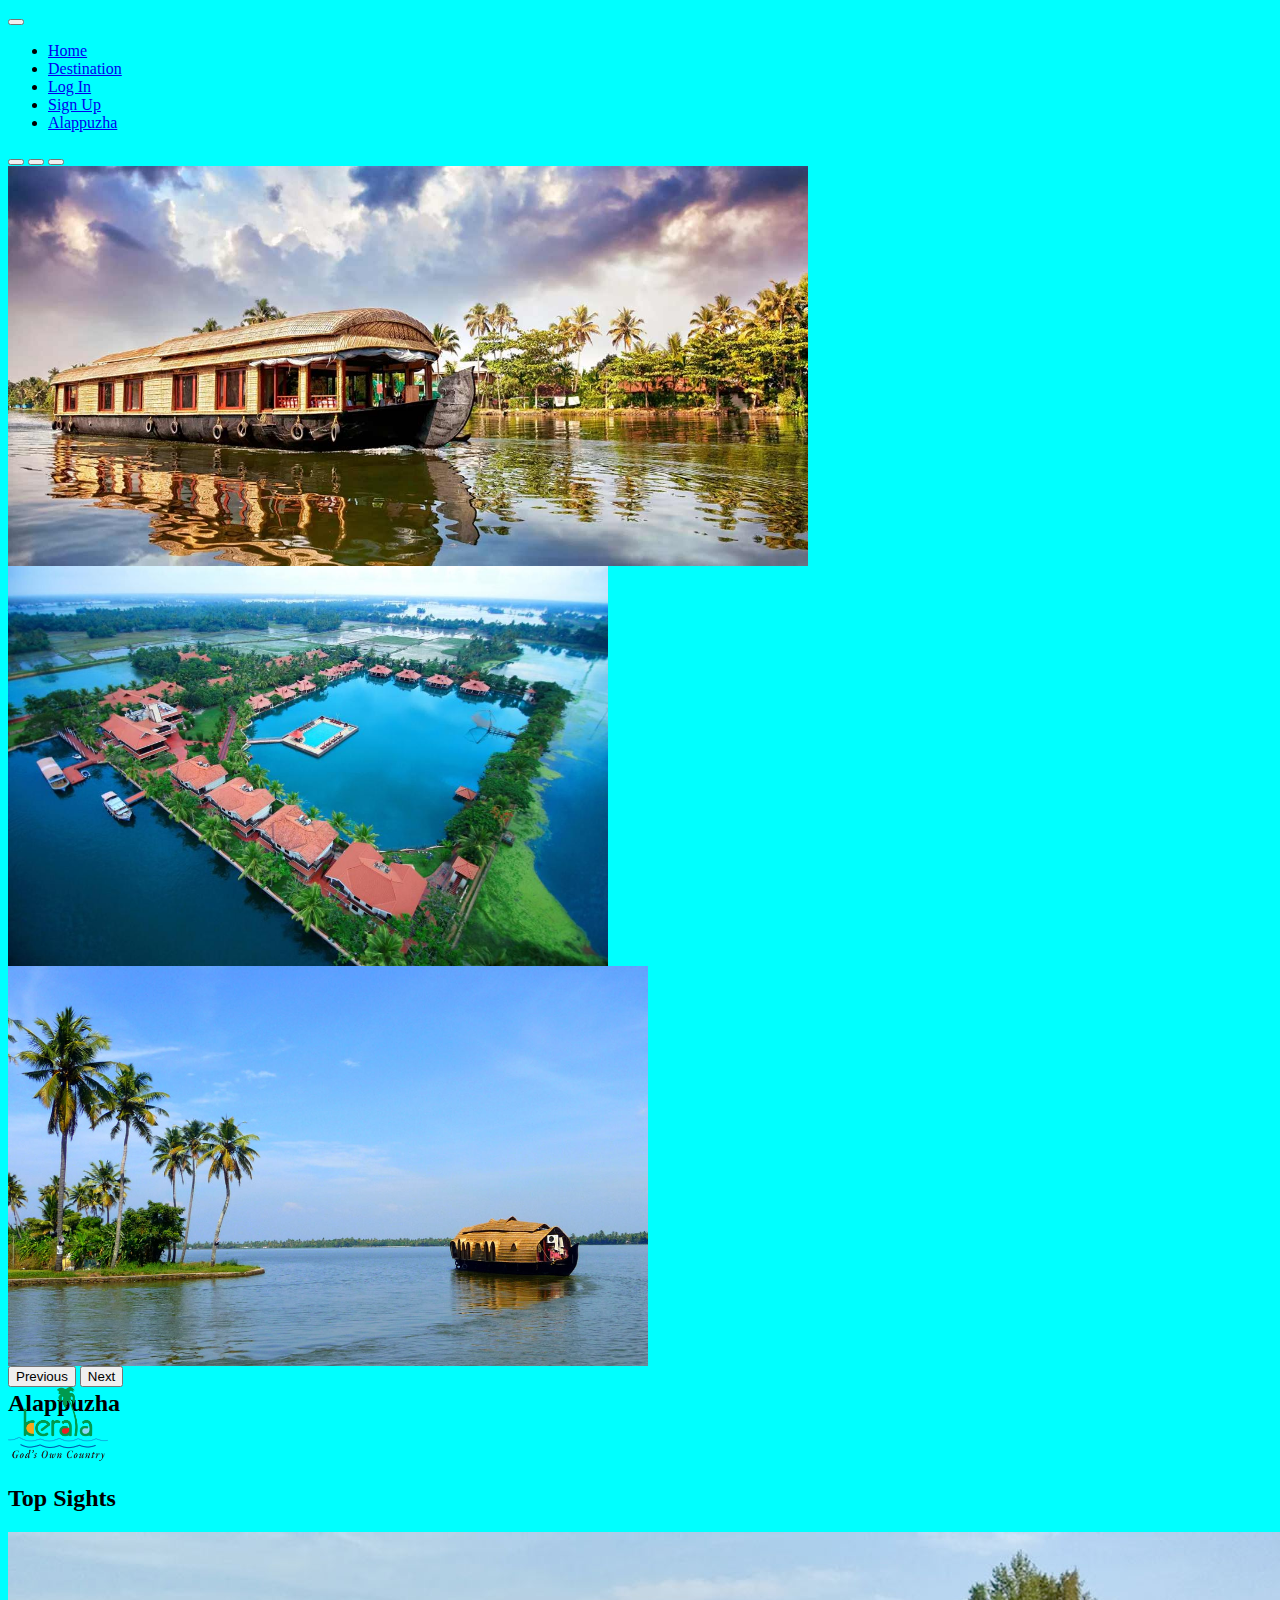
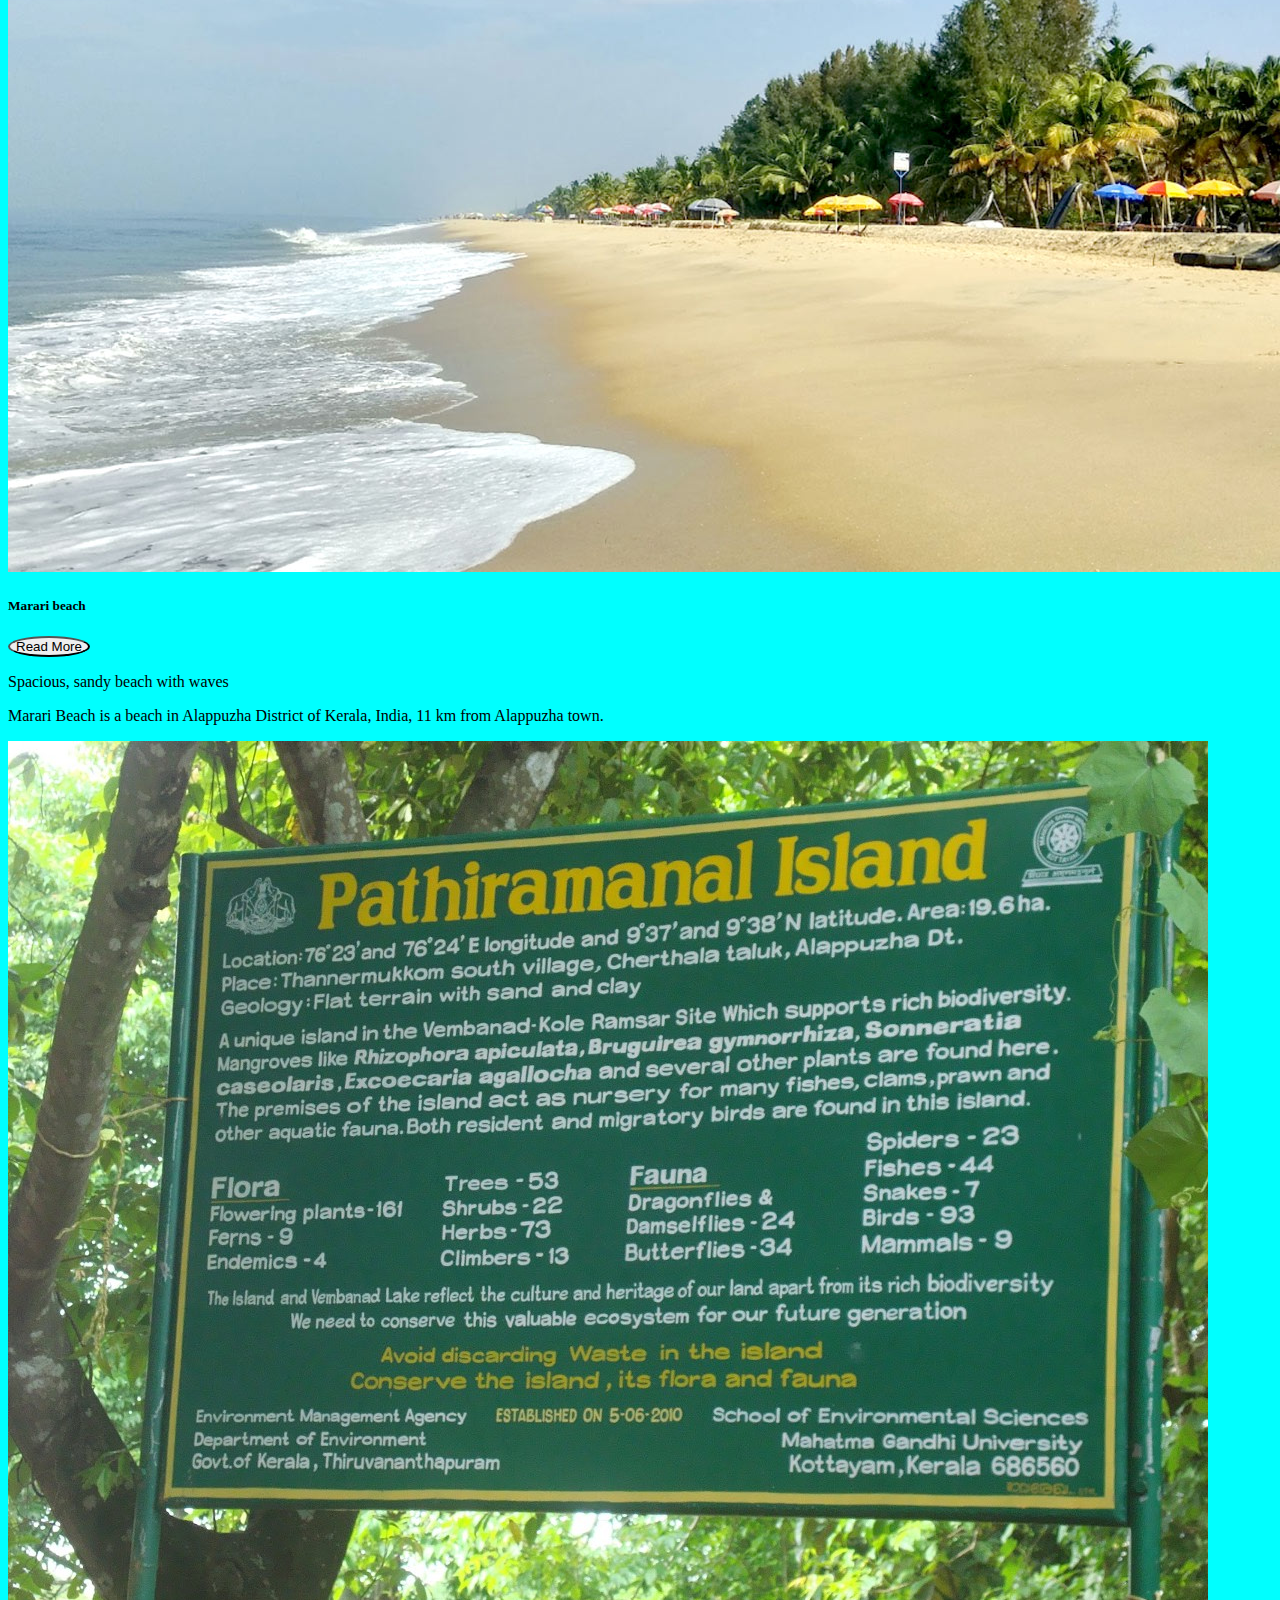
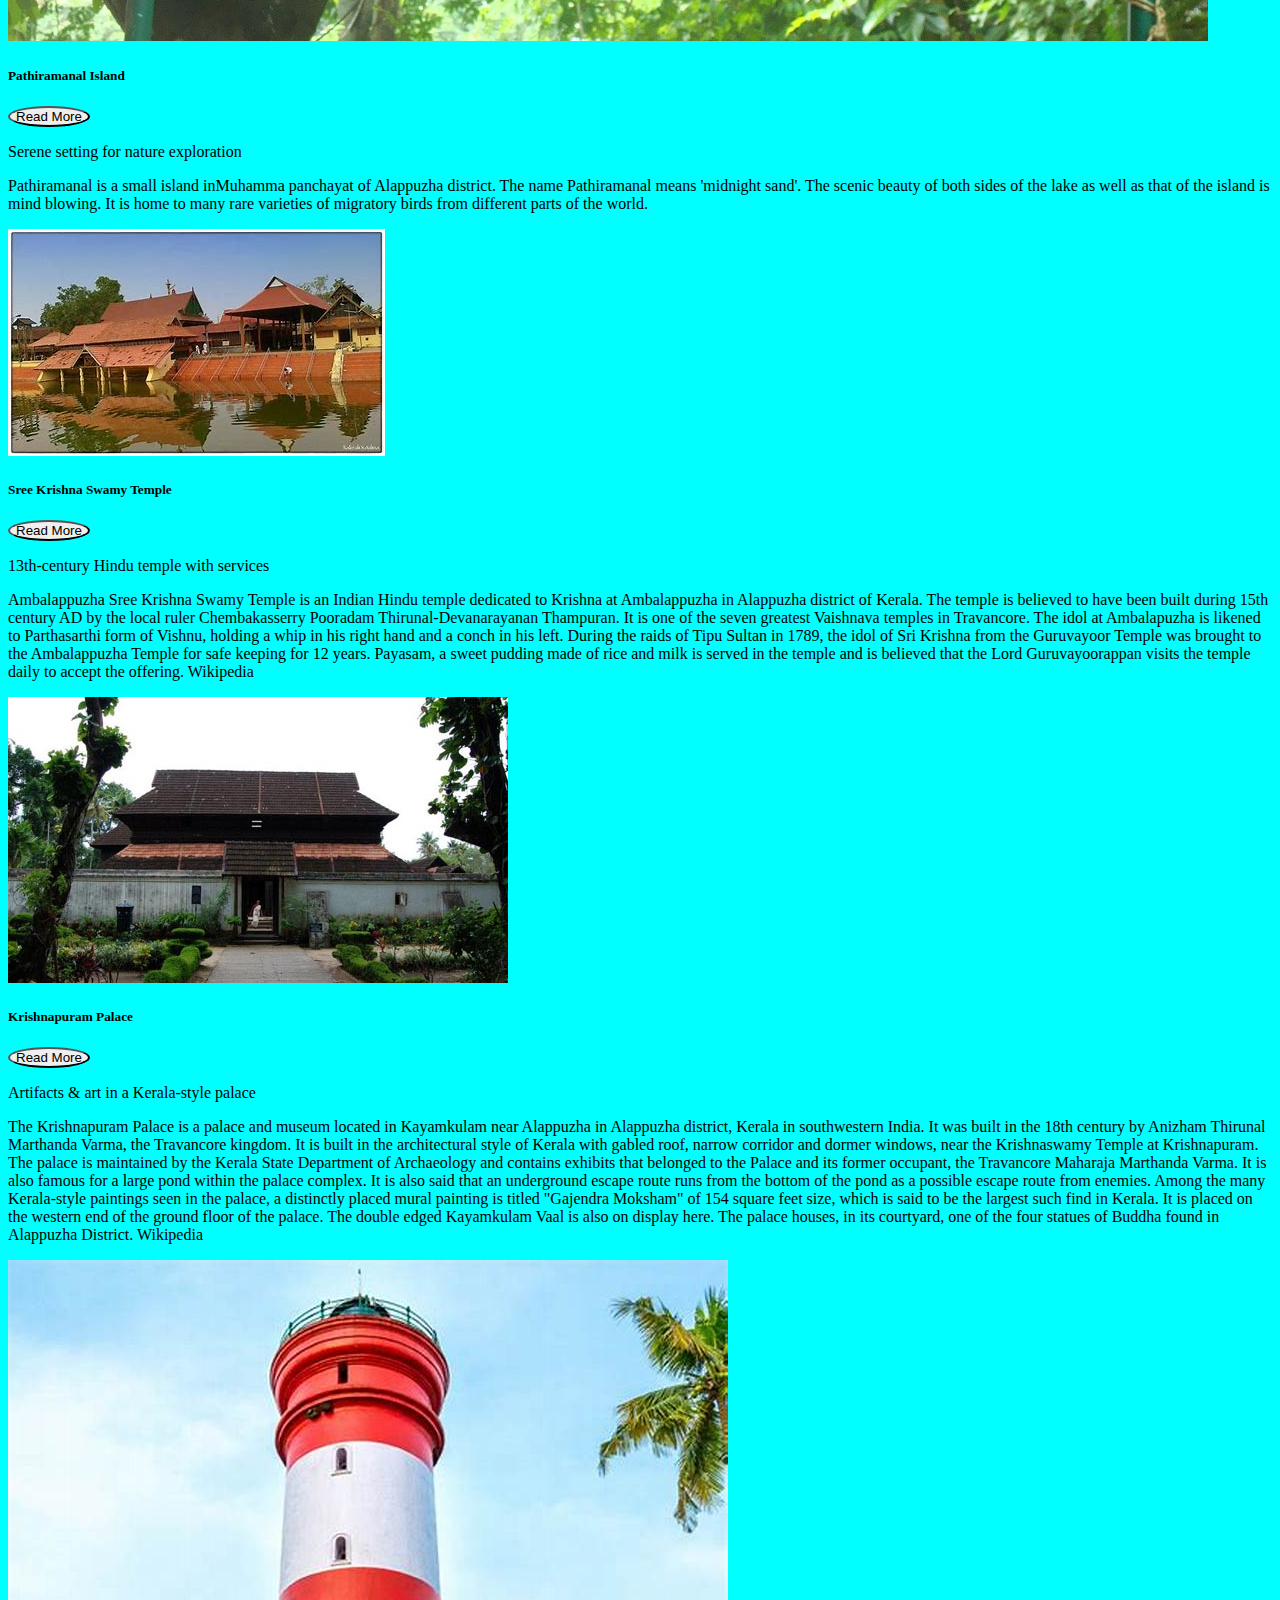
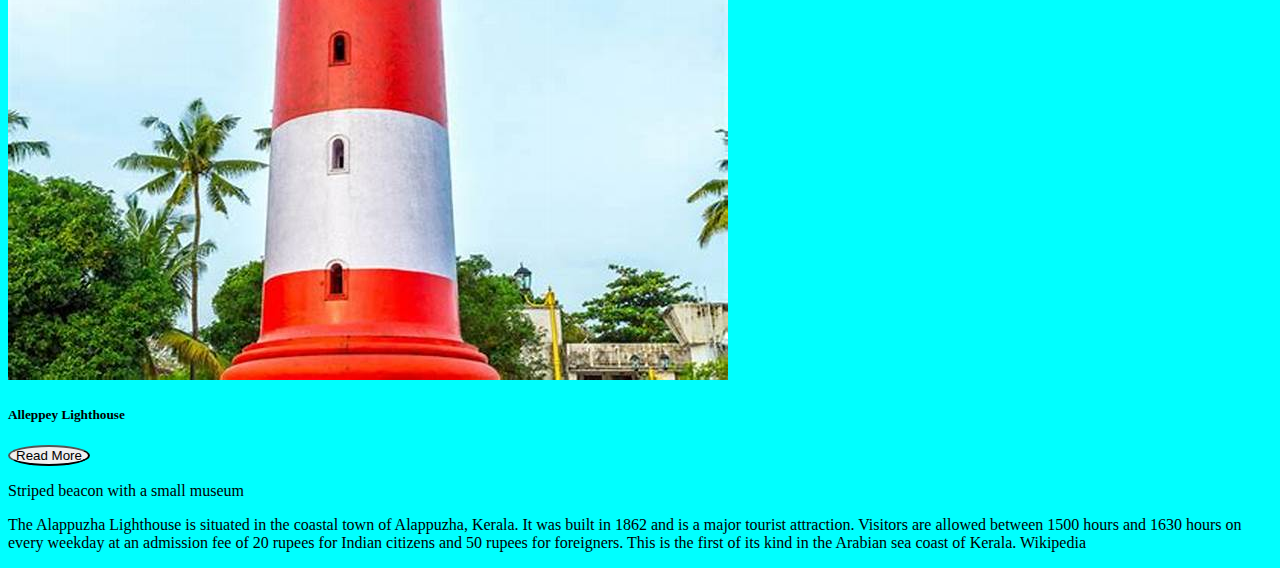
<file: alappuzha.html>
<!DOCTYPE html>
<html lang="en">
  <head>
    <meta charset="UTF-8" />
    <meta http-equiv="X-UA-Compatible" content="IE=edge" />
    <meta name="viewport" content="width=device-width, initial-scale=1.0" />
    <title>Alappuzha</title>
    <!-- CSS only -->
    <link
      href="https://cdn.jsdelivr.net/npm/bootstrap@5.0.0-beta2/dist/css/bootstrap.min.css"
      rel="stylesheet"
      integrity="sha384-BmbxuPwQa2lc/FVzBcNJ7UAyJxM6wuqIj61tLrc4wSX0szH/Ev+nYRRuWlolflfl"
      crossorigin="anonymous"
    />

    <!-- JavaScript Bundle with Popper -->
    <script
      src="https://cdn.jsdelivr.net/npm/bootstrap@5.0.0-beta2/dist/js/bootstrap.bundle.min.js"
      integrity="sha384-b5kHyXgcpbZJO/tY9Ul7kGkf1S0CWuKcCD38l8YkeH8z8QjE0GmW1gYU5S9FOnJ0"
      crossorigin="anonymous"
    ></script>
    <link rel="stylesheet" href="district.css" />
  </head>
  <body>
    <header>
      <!-- START OF NAVIGATION BAR  -->

      <nav class="navbar navbar-expand-md navbar-dark bd-navbar bg-success">
        <div class="container-fluid position-relative">
          <button
            class="navbar-toggler"
            type="button"
            data-bs-toggle="collapse"
            data-bs-target="#bdNavbar"
            aria-controls="bdNavbar"
            aria-expanded="false"
            aria-label="Toggle navigation"
          >
            <span class="navbar-toggler-icon"></span>
          </button>

          <div class="navbar-collapse collapse" id="bdNavbar">
            <ul
              class="navbar-nav flex-row flex-wrap bd-navbar-nav pt-2 py-md-0"
            >
              <li class="nav-item col-6 col-md-auto">
                <a class="nav-link p-2" aria-current="page" href="index.html"
                  >Home</a
                >
              </li>
              <li class="nav-item col-6 col-md-auto">
                <a class="nav-link p-2 " href="destination.html"
                  >Destination</a
                >
              </li>
              <li class="nav-item col-6 col-md-auto">
                <a class="nav-link p-2" href="login.html">Log In</a>
              </li>
              <li class="nav-item col-6 col-md-auto">
                <a class="nav-link p-2" href="signup.html">Sign Up</a>
              </li>
              <li class="nav-item col-7 col-md-auto">
                <a class="nav-link p-2 active" href="#">Alappuzha</a>
              </li>
            </ul>
           
      </nav>

      <!-- END OF NAVIGATION BAR  -->

      <!-- START OF CAROUSEL  -->
      <div class="container-fluid g-0">
        <div class="row-fluid">
          <div class="col-12">
            <section class="banner bg-dark position-relative">
              <!-- Carousel  -->
              <div
                id="carouselExampleDark"
                class="carousel carousel-dark slide"
                data-bs-ride="carousel"
              >
                <div class="carousel-indicators">
                  <button
                    type="button"
                    data-bs-target="#carouselExampleDark"
                    data-bs-slide-to="0"
                    class="active"
                    aria-current="true"
                    aria-label="Slide 1"
                  ></button>
                  <button
                    type="button"
                    data-bs-target="#carouselExampleDark"
                    data-bs-slide-to="1"
                    aria-label="Slide 2"
                  ></button>
                  <button
                    type="button"
                    data-bs-target="#carouselExampleDark"
                    data-bs-slide-to="2"
                    aria-label="Slide 3"
                  ></button>
                </div>
                <div class="carousel-inner">
                  <div
                    class="carousel-item mycarousel-zoom active"
                    data-bs-interval="3000"
                  >
                    <!-- change Carousel 1 -->
                    <img
                      src="alappuzha.jpg"
                      class="d-block w-100"
                      alt="..."
                    />
                    <div class="carousel-caption d-md-block text-white">
                      <h2 class="text-end">Alappuzha</h2>
                    </div>
                  </div>
                  <div
                    class="carousel-item mycarousel-zoom"
                    data-bs-interval="3000"
                  >
                    <!-- change Carousel 2 -->
                    <img
                      src="lakepalace.jpg"
                      class="d-block w-100"
                      alt="..."
                    />

                    <div class="carousel-caption d-md-block text-white">
                      <h2 class="text-end">Alappuzha</h2>
                    </div>
                  </div>
                  <div
                    class="carousel-item mycarousel-zoom"
                    data-bs-interval="3000"
                  >
                    <!-- change Carousel 3 -->
                    <img
                      src="aalapuzha1.jpg"
                      class="d-block w-100"
                      alt="..."
                    />

                    <div class="carousel-caption d-md-block text-white">
                      <h2 class="text-end">Alappuzha</h2>
                    </div>
                  </div>
                </div>
                <button
                  class="carousel-control-prev"
                  type="button"
                  data-bs-target="#carouselExampleDark"
                  data-bs-slide="prev"
                >
                  <span
                    class="carousel-control-prev-icon"
                    aria-hidden="true"
                  ></span>
                  <span class="visually-hidden">Previous</span>
                </button>
                <button
                  class="carousel-control-next"
                  type="button"
                  data-bs-target="#carouselExampleDark"
                  data-bs-slide="next"
                >
                  <span
                    class="carousel-control-next-icon"
                    aria-hidden="true"
                  ></span>
                  <span class="visually-hidden">Next</span>
                </button>
              </div>

              <img
                class="position-absolute top-0 start-0 bg-white rounded"
                style="width: 100px"
                src="Kerala_Tourism_Logo-1536x1141.png"
                alt="logo"
              />
            </section>
            <!-- END OF SECTION -->
          </div>
          <!-- END OF COLOUMN  -->
        </div>
        <!-- END OF ROW -->
      </div>
      <!-- END OF CONTAINER  -->
    </header>
    <!-- END OF HEADER -->

    <!-- START OF MAIN -->
    <main class="mainClass">
      <div class="container mt-3">
        <div class="row bg-warning text-center">
          <div class="col">
            <h2>Top Sights</h2>
          </div>
        </div>
        <!-- END OF FIRST ROW  -->

        <div class="row row-cols-1 row-cols-md-3 g-4">
          <!-- START OF COLUMN 1 -->

          <div class="card-columns">
            <!-- START OF CARD -->
            <div class="card mb-3 mt-3">
              <!-- CHANGE IMAGE SRC-->
              <img
                src="marari.jpg"
                class="card-img-top"
                alt="Marari beach"
              />
              <div class="card-body rounded">
                <!-- CHANGE CARD TEXT -->
                <h5 class="card-title">Marari beach</h5>
                <div class="d-flex mb-2">
                  
                  <button
                    type="button"
                    class="btn btn-primary btn-circle"
                    data-bs-toggle="collapse"
                    data-bs-target="#collapseExample11"
                    aria-expanded="true"
                    aria-controls="collapseExample11"
                  >
                    Read More
                  </button>
                </div>
                <p class="card-text">Spacious, sandy beach with waves</p>
                <div class="collapse" id="collapseExample11">
                  <p class="card-text">
                    Marari Beach is a beach in Alappuzha District of Kerala,
                    India, 11 km from Alappuzha town.
                  </p>
                </div>
              </div>
            </div>
            <!-- END OF CARD -->

            

            <!-- START OF CARD -->
            <div class="card mb-3 mt-3">
              <!-- CHANGE IMAGE SRC-->
              <img
                src="pathiramanal.jpeg"
                class="card-img-top"
                alt="Pathiramanal Island"
              />
              <div class="card-body rounded">
                <!-- CHANGE CARD TEXT -->
                <h5 class="card-title">Pathiramanal Island</h5>
                <div class="d-flex mb-2">
                
                  <button
                    type="button"
                    class="btn btn-primary btn-circle"
                    data-bs-toggle="collapse"
                    data-bs-target="#collapseExample13"
                    aria-expanded="true"
                    aria-controls="collapseExample13"
                  >
                    Read More
                  </button>
                </div>
                <p class="card-text">Serene setting for nature exploration</p>
                <!-- CHANGE COLLAPSEEXAMPLE VALUE -->
                <div class="collapse" id="collapseExample13">
                  <!-- CHANGE CARD TEXT -->
                  <p class="card-text">
                    Pathiramanal is a small island inMuhamma panchayat of
                    Alappuzha district. The name Pathiramanal means 'midnight
                    sand'. The scenic beauty of both sides of the lake as well
                    as that of the island is mind blowing. It is home to many
                    rare varieties of migratory birds from different parts of
                    the world. 
                  </p>
                </div>
              </div>
            </div>

            <!-- END OF CARD -->
          </div>
          <!-- END OF COLUMN 1 -->

          <!-- START OF COLUMN 2 -->

          <div class="card-columns">
            <!-- START OF CARD -->
            <div class="card mb-3 mt-3">
              <!-- CHANGE IMAGE SRC-->
              <img
                src="ambalapuzha.jpg"
                class="card-img-top"
                alt="Sree Krishna Swamy Temple"
              />
              <div class="card-body rounded">
                <!-- CHANGE CARD TEXT -->
                <h5 class="card-title">Sree Krishna Swamy Temple</h5>
                <div class="d-flex mb-2">
                  <button
                    type="button"
                    class="btn btn-primary btn-circle"
                    data-bs-toggle="collapse"
                    data-bs-target="#collapseExample21"
                    aria-expanded="true"
                    aria-controls="collapseExample21"
                  >
                   Read More
                  </button>
                </div>
                <!-- CHANGE CARD TEXT -->
                <p class="card-text">13th-century Hindu temple with services</p>
                <!-- CHANGE COLLAPSEEXAMPLE VALUE -->
                <div class="collapse" id="collapseExample21">
                  <!-- CHANGE CARD TEXT -->
                  <p class="card-text">
                    Ambalappuzha Sree Krishna Swamy Temple is an Indian Hindu
                    temple dedicated to Krishna at Ambalappuzha in Alappuzha
                    district of Kerala. The temple is believed to have been
                    built during 15th century AD by the local ruler
                    Chembakasserry Pooradam Thirunal-Devanarayanan Thampuran. It
                    is one of the seven greatest Vaishnava temples in
                    Travancore. The idol at Ambalapuzha is likened to
                    Parthasarthi form of Vishnu, holding a whip in his right
                    hand and a conch in his left. During the raids of Tipu
                    Sultan in 1789, the idol of Sri Krishna from the Guruvayoor
                    Temple was brought to the Ambalappuzha Temple for safe
                    keeping for 12 years. Payasam, a sweet pudding made of rice
                    and milk is served in the temple and is believed that the
                    Lord Guruvayoorappan visits the temple daily to accept the
                    offering. Wikipedia
                  </p>
                </div>
              </div>
            </div>
            <!-- END OF CARD -->

            <!-- START OF CARD -->
            <div class="card mb-3 mt-3">
              <!-- CHANGE IMAGE SRC-->
              <img
                src="krishnapuram-palace.jpg"
                class="card-img-top"
                alt="Krishnapuram Palace"
              />
              <div class="card-body rounded">
                <!-- CHANGE CARD TEXT -->
                <h5 class="card-title">Krishnapuram Palace</h5>
                <div class="d-flex mb-2">
                  
                  <button
                    type="button"
                    class="btn btn-primary btn-circle"
                    data-bs-toggle="collapse"
                    data-bs-target="#collapseExample22"
                    aria-expanded="true"
                    aria-controls="collapseExample22"
                  >
                    Read More
                  </button>
                </div>
                <!-- CHANGE CARD TEXT -->
                <p class="card-text">
                  Artifacts & art in a Kerala-style palace
                </p>
                <!-- CHANGE COLLAPSEEXAMPLE VALUE -->
                <div class="collapse" id="collapseExample22">
                  <!-- CHANGE CARD TEXT -->
                  <p class="card-text">
                    The Krishnapuram Palace is a palace and museum located in
                    Kayamkulam near Alappuzha in Alappuzha district, Kerala in
                    southwestern India. It was built in the 18th century by
                    Anizham Thirunal Marthanda Varma, the Travancore kingdom. It
                    is built in the architectural style of Kerala with gabled
                    roof, narrow corridor and dormer windows, near the
                    Krishnaswamy Temple at Krishnapuram. The palace is
                    maintained by the Kerala State Department of Archaeology and
                    contains exhibits that belonged to the Palace and its former
                    occupant, the Travancore Maharaja Marthanda Varma. It is
                    also famous for a large pond within the palace complex. It
                    is also said that an underground escape route runs from the
                    bottom of the pond as a possible escape route from enemies.
                    Among the many Kerala-style paintings seen in the palace, a
                    distinctly placed mural painting is titled "Gajendra
                    Moksham" of 154 square feet size, which is said to be the
                    largest such find in Kerala. It is placed on the western end
                    of the ground floor of the palace. The double edged
                    Kayamkulam Vaal is also on display here. The palace houses,
                    in its courtyard, one of the four statues of Buddha found in
                    Alappuzha District. Wikipedia
                  </p>
                </div>
              </div>
            </div>
            <!-- END OF CARD -->

            <!-- START OF CARD -->
            
          </div>
          <!-- END OF COLUMN 2 -->

          <!-- START OF COLUMN 3 -->

          <div class="card mb-3 mt-3">
            <!-- CHANGE IMAGE SRC-->
            <img
              src="aalapuzhalh.jpg"
              class="card-img-top"
              alt="Alleppey Lighthouse"
            />
            <div class="card-body rounded">
              <!-- CHANGE CARD TEXT -->
              <h5 class="card-title">Alleppey Lighthouse</h5>
              <div class="d-flex mb-2">
               
                <button
                  type="button"
                  class="btn btn-primary btn-circle"
                  data-bs-toggle="collapse"
                  data-bs-target="#collapseExample23"
                  aria-expanded="true"
                  aria-controls="collapseExample23"
                >
                  Read More
                </button>
              </div>
              <!-- CHANGE CARD TEXT -->
              <p class="card-text">Striped beacon with a small museum</p>
              <!-- CHANGE COLLAPSEEXAMPLE VALUE -->
              <div class="collapse" id="collapseExample23">
                <!-- CHANGE CARD TEXT -->
                <p class="card-text">
                  The Alappuzha Lighthouse is situated in the coastal town of
                  Alappuzha, Kerala. It was built in 1862 and is a major
                  tourist attraction. Visitors are allowed between 1500 hours
                  and 1630 hours on every weekday at an admission fee of 20
                  rupees for Indian citizens and 50 rupees for foreigners.
                  This is the first of its kind in the Arabian sea coast of
                  Kerala. Wikipedia
                </p>
              </div>
            </div>
          </div>
          <!-- END OF CARD -->


            
          </div>
          <!-- END OF COLUMN 3 -->
        </div>
      </div>
    </main>
    <!-- END OF MAIN  -->
  </body>
</html>
</file>
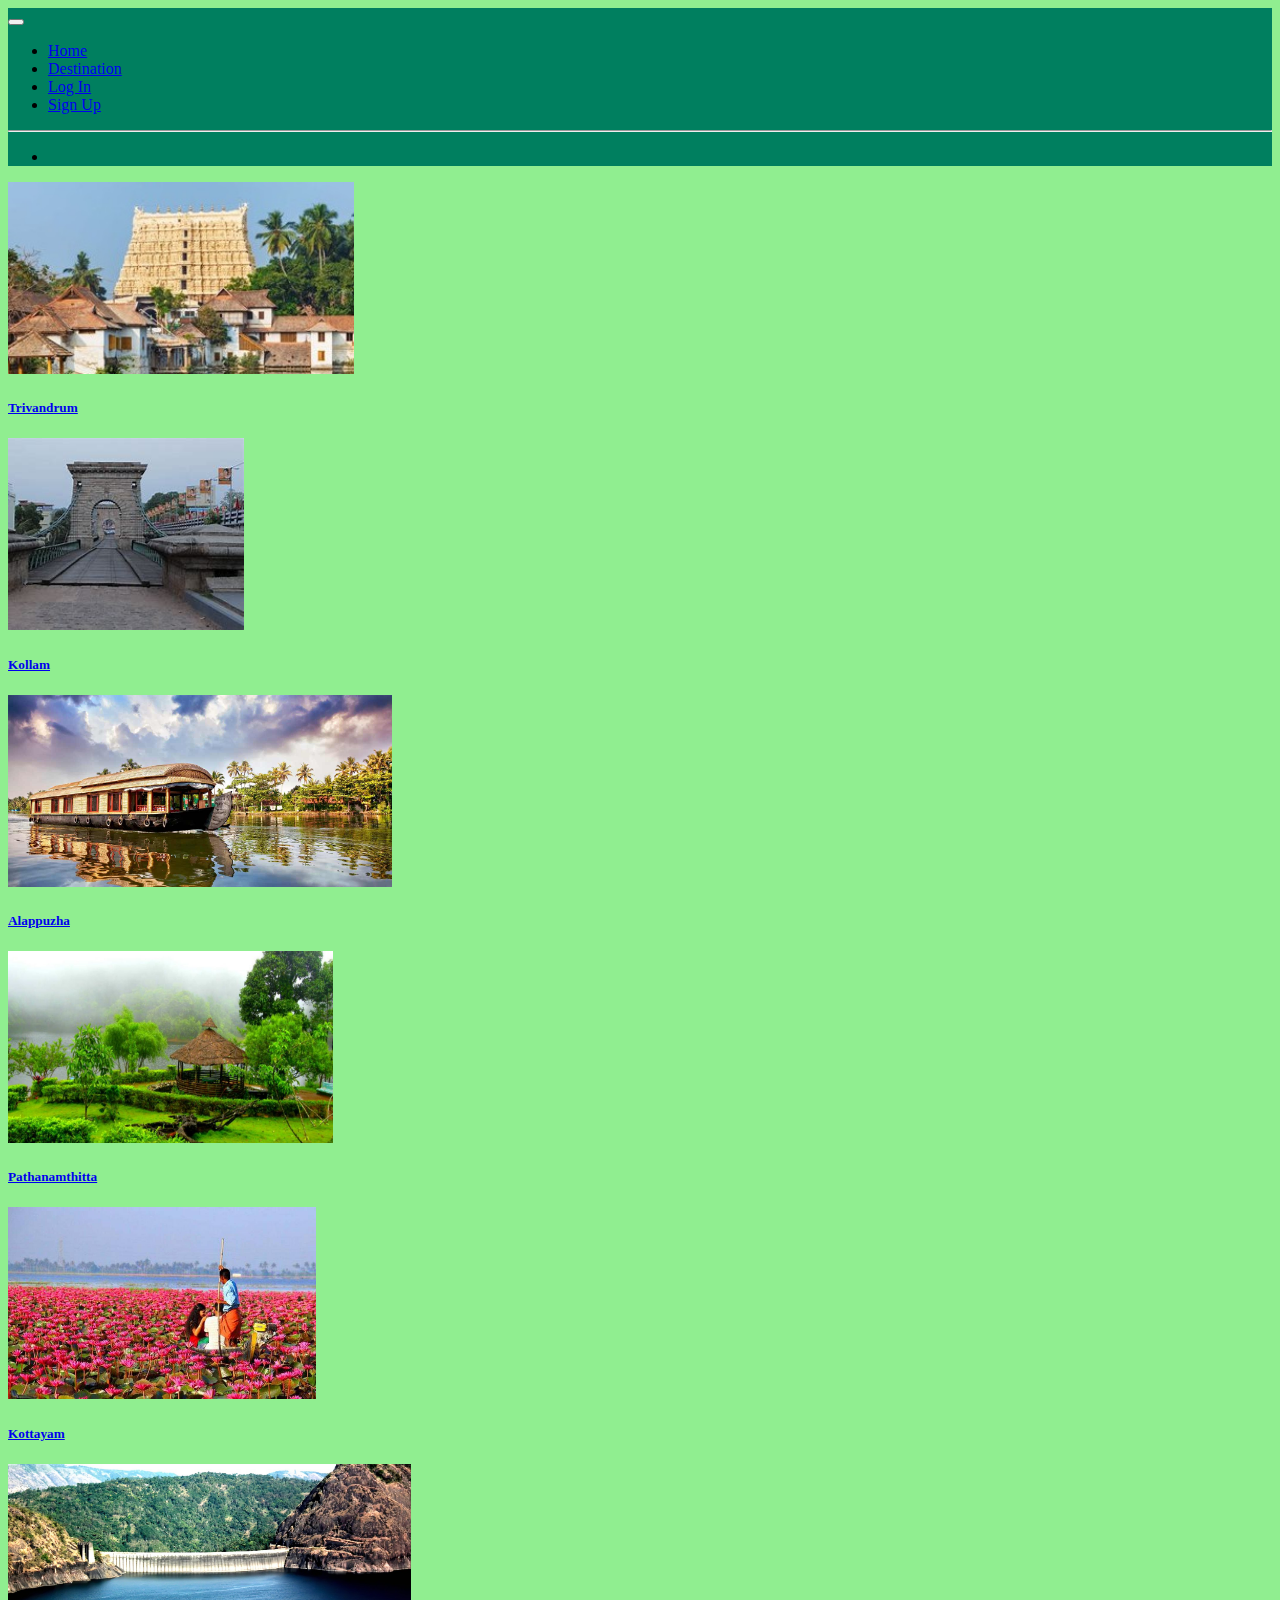
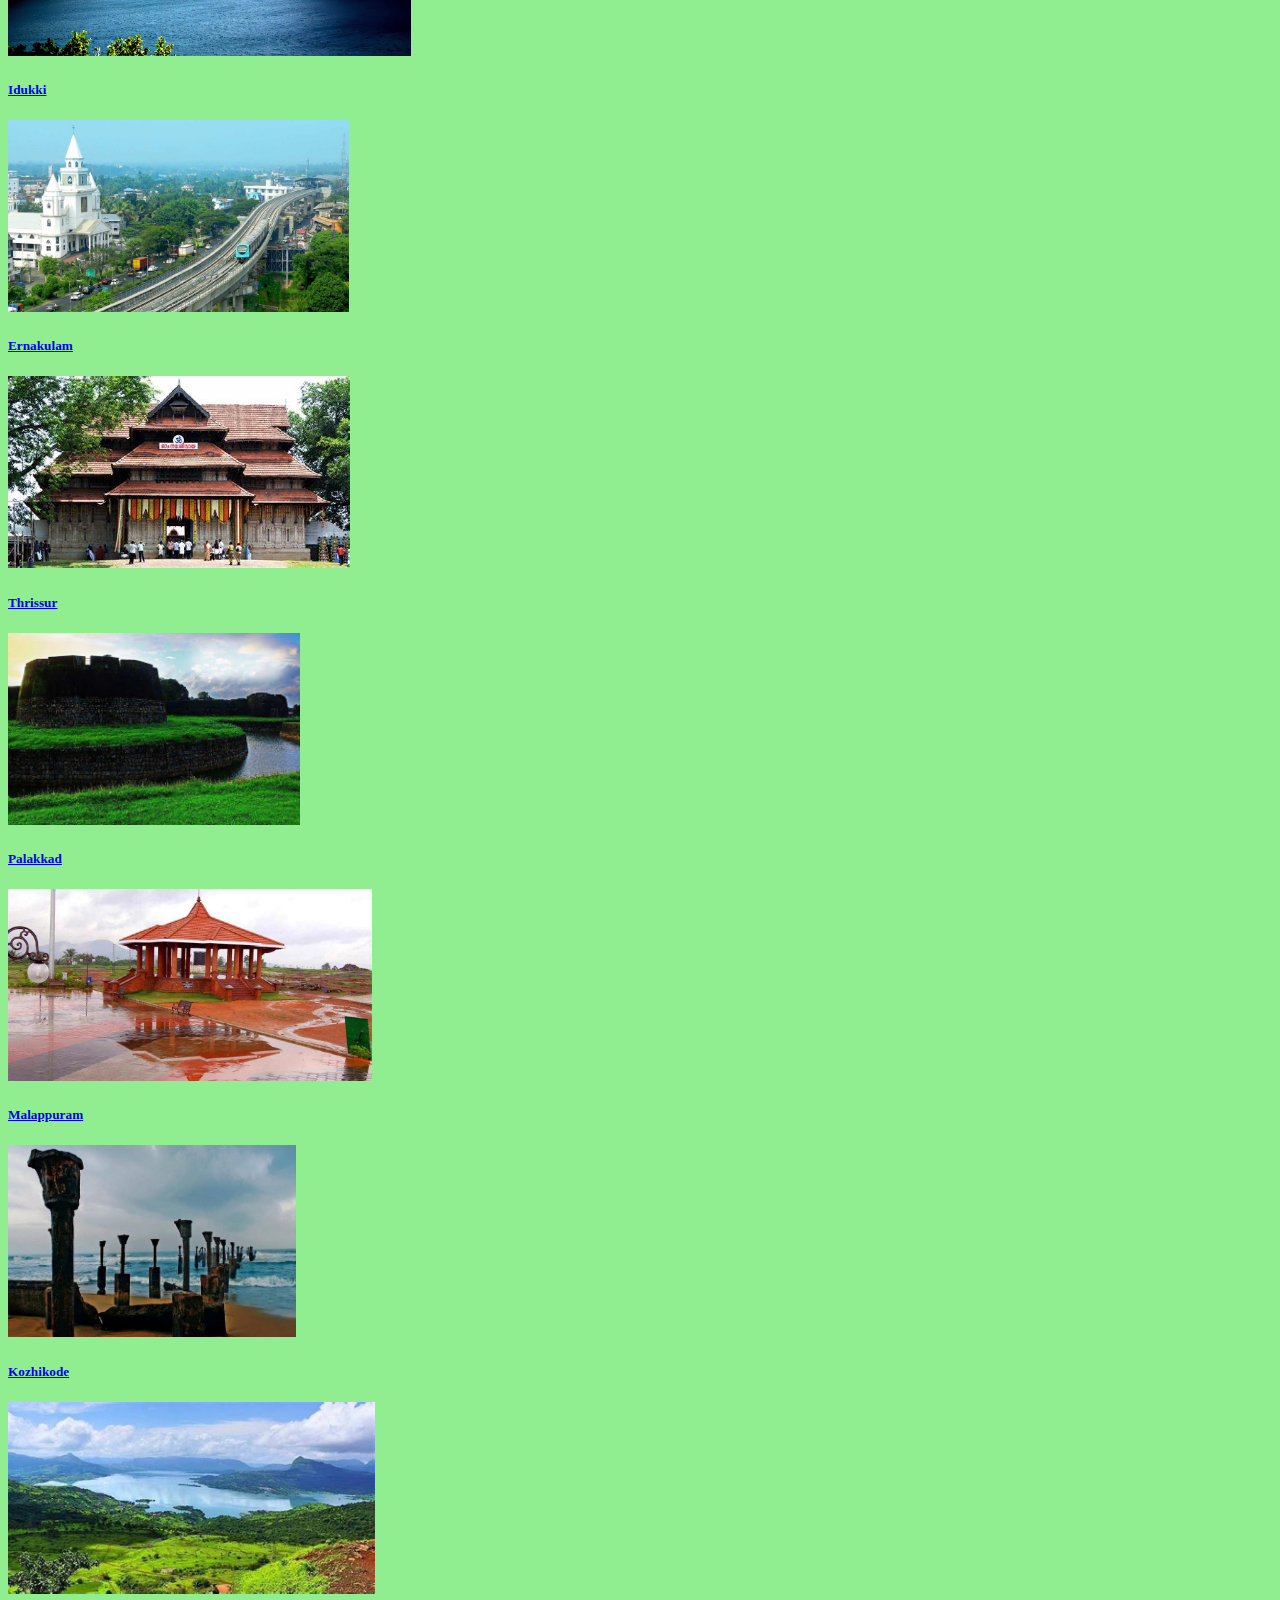
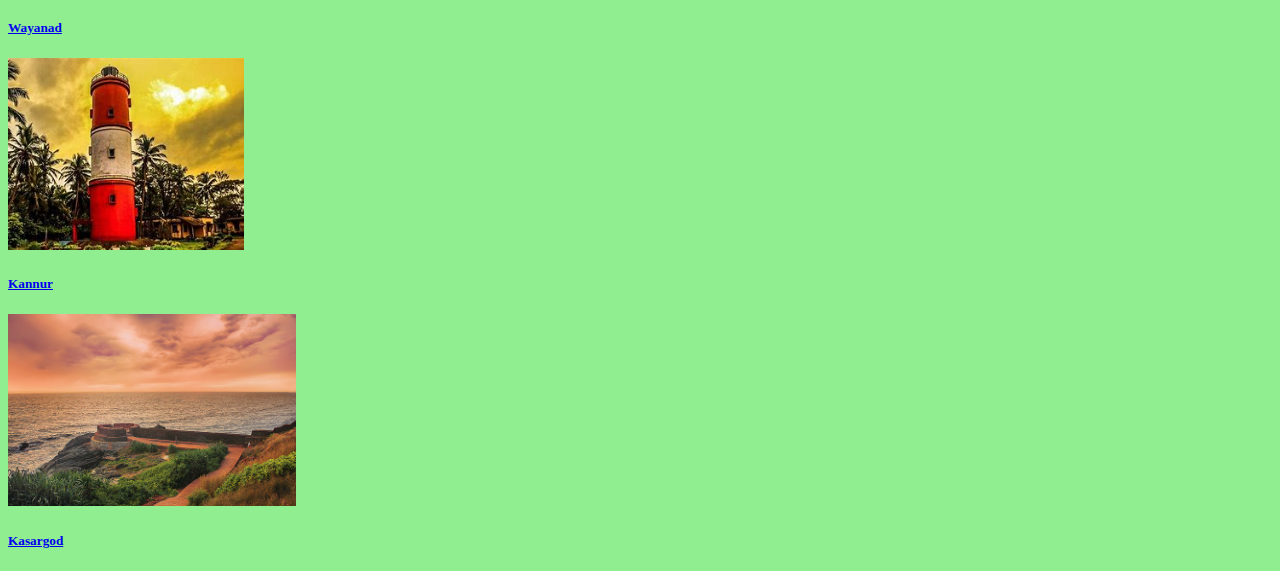
<file: destination.html>
<!DOCTYPE html>
<html lang="en">
<head>
    <meta charset="UTF-8">
    <meta http-equiv="X-UA-Compatible" content="IE=edge">
    <meta name="viewport" content="width=device-width, initial-scale=1.0">
    <title>districts</title>
    <!-- CSS only -->
<link href="https://cdn.jsdelivr.net/npm/bootstrap@5.0.0-beta2/dist/css/bootstrap.min.css" rel="stylesheet" integrity="sha384-BmbxuPwQa2lc/FVzBcNJ7UAyJxM6wuqIj61tLrc4wSX0szH/Ev+nYRRuWlolflfl" crossorigin="anonymous">
<!-- JavaScript Bundle with Popper -->
<script src="https://cdn.jsdelivr.net/npm/bootstrap@5.0.0-beta2/dist/js/bootstrap.bundle.min.js" integrity="sha384-b5kHyXgcpbZJO/tY9Ul7kGkf1S0CWuKcCD38l8YkeH8z8QjE0GmW1gYU5S9FOnJ0" crossorigin="anonymous"></script>   
<link rel="stylesheet" href="style.css">
<style>
    @import url(destination.css);
   
</style>
  
</head>
<body class="bgColorBody">

     <!-- START OF NAVIGATION BAR  -->

     <nav class="navbar navbar-expand-md navbar-dark bd-navbar bgColorAppBar">
        <div class="container-fluid position-relative ">

          
          <button class="navbar-toggler " type="button" data-bs-toggle="collapse" data-bs-target="#bdNavbar" aria-controls="bdNavbar" aria-expanded="false" aria-label="Toggle navigation">
            
            <span class="navbar-toggler-icon"></span>
          </button>

          <div class=" navbar-collapse collapse " id="bdNavbar" >
            <ul class="navbar-nav flex-row flex-wrap bd-navbar-nav pt-2 py-md-0">
              <li class="nav-item col-6 col-md-auto">
                <a class="nav-link p-2 " href="index.html">Home</a>
              </li>
              <li class="nav-item col-6 col-md-auto">
                <a class="nav-link p-2 active"  href="destination.html">Destination</a>
              </li>
              <li class="nav-item col-6 col-md-auto">
                <a class="nav-link p-2"  href="login.html">Log In</a>
              </li>
              <li class="nav-item col-6 col-md-auto">
                <a class="nav-link p-2"  href="signup.html">Sign Up</a>
              </li>
             
            </ul>
            <hr class="d-md-none text-white-50">
            <ul class="navbar-nav flex-row flex-wrap ms-md-auto">
              <li class="nav-item col-6 col-md-auto"> 
              </li>
            </ul>

          </div> 
        </div>
      </nav>

      <!-- END OF NAVIGATION BAR  -->  <!-- START OF DESTINATION CONTENT  -->

    <div class="container p-3 ">
        <div class="row g-3 mb-3  d-flex p-3 " >
            <div class=" col-lg-2"  >
               </div>
            <a href="trivandrum.html"  class="col-6 col-lg-2 ">
                    <div class="card bg-white text-white myAnimation " >
                        
                        <img src="Padmanabhaswamy-Temple1.jpg" class="card-img image-fluid" alt="Trivandrum">
                        <div class="card-img-overlay text-center my-5">
                          <h5 class="card-title">Trivandrum</h5>
                      
                        </div>
                    </div>
            </a>
            <a href="kollam.html"  class="col-6 col-lg-2 ">
       
                    <div class="card bg-dark text-white myAnimation " style="animation-delay: 100ms">
                         <img src="kollam.jpg" class="card-img image-fluid" alt="Kollam">
                        <div class="card-img-overlay text-center my-5">
                          <h5 class="card-title">Kollam</h5>
                      
                        </div>
                    </div>
     
            </a>
            
            <a href="alappuzha.html"  class="col-6 col-lg-2">
                <div class="card bg-dark text-white myAnimation" style="animation-delay: 200ms">
                    <img src="alappuzha.jpg" class="card-img image-fluid" alt="Allapuzha">
                        <div class="card-img-overlay text-center my-5">
                          <h5 class="card-title">Alappuzha</h5>
                      
                        </div>
                </div>
                  
            </a>
            <a href="pathanamthitta.html"  class="col-6 col-lg-2">
                <div class="card bg-dark text-white myAnimation" style="animation-delay: 300ms">
                    <img src="pathanamthitta.jpg" class="card-img image-fluid" alt="Pathanamthitta">
                        <div class="card-img-overlay text-center my-5 pe-2">
                          <h5 class="card-title ">Pathanamthitta</h5>
                      </div>
                </div>
                  
            </a>
            <div class=" col-lg-2">
               
                  
            </div>
        </div>

        <!-- End of 1st row -->


        <div class="row g-3 mb-3  d-flex" >
            <a href="kottayam.html"  class="col-6 col-lg-2"  >
                <div class="card bg-dark text-white myAnimation" style="animation-delay: 400ms;">
                    
                    <img src="kottayam.jpeg" class="card-img image-fluid" alt="Kottayam">
                        <div class="card-img-overlay text-center my-5">
                          <h5 class="card-title">Kottayam</h5>
                      
                        </div>
                </div>
                  
            </a>
            <a href="#" class="col-6 col-lg-2">
                <div class="card bg-dark text-white myAnimation" style="animation-delay:500ms;">
                    <img src="idukki.jpg" class="card-img image-fluid" alt="Idukki">
                        <div class="card-img-overlay text-center my-5">
                          <h5 class="card-title">Idukki</h5>
                      
                        </div>
                </div>
                  
            </a>
            <a href="#"  class="col-6 col-lg-2 ">
                <div class="card bg-dark text-white myAnimation" style="animation-delay: 600ms">
                    <img src="ernakulam.jpg" class="card-img image-fluid" alt="Ernakulam">
                    <div class="card-img-overlay text-center my-5">
                      <h5 class="card-title">Ernakulam</h5>
                  
                    </div>
                </div>
                  
            </a>
            <a href="#" class="col-6 col-lg-2">
                <div class="card bg-dark text-white myAnimation" style="animation-delay: 700ms">
                    <img src="thrissur.jpg" class="card-img image-fluid" alt="Thrissur">
                        <div class="card-img-overlay text-center my-5">
                          <h5 class="card-title">Thrissur</h5>
                      
                        </div>
                </div>
                  
            </a>
            <a href="#" class="col-6 col-lg-2">
                <div class="card bg-dark text-white myAnimation" style="animation-delay: 800ms">
                    <img src="palakkad.jpg" class="card-img image-fluid" alt="Palakkad">
                        <div class="card-img-overlay text-center my-5">
                          <h5 class="card-title">Palakkad</h5>
                      
                        </div>
                </div>
                  
            </a>
            <a href="#"  class="col-6 col-lg-2">
                <div class="card bg-dark text-white myAnimation" style="animation-delay: 900ms">
                    <img src="malappuram.jpg" class="card-img image-fluid" alt="Malappuram">
                        <div class="card-img-overlay text-center my-5">
                          <h5 class="card-title">Malappuram</h5>
                      
                        </div>
                </div>
                  
            </a>
        </div>




        <!-- End of 2nd row -->

        <div class="row g-3 mb-3  d-flex" >
            <div class="col-lg-2"  >
               
                  
            </div>
            <a href="#" class="col-6 col-lg-2">
                <div class="card bg-dark text-white myAnimation" style="animation-delay: 1s;">
                    
                    <img src="Kozhikode.jpg" class="card-img image-fluid" alt="Kozhikode">
                    <div class="card-img-overlay text-center my-5">
                      <h5 class="card-title">Kozhikode</h5>
                  
                    </div>
                </div>
                  
            </a>
            <a href="#"  class="col-6 col-lg-2 ">
                <div class="card bg-dark text-white myAnimation" style="animation-delay: 1.1s">
                     
                    <img src="wayanad.jpg" class="card-img image-fluid" alt="Wayanad">
                        <div class="card-img-overlay text-center my-5">
                          <h5 class="card-title">Wayanad</h5>
                      
                        </div>
                </div>
                  
            </a>
            <a href="#" class="col-6 col-lg-2">
                <div class="card bg-dark text-white myAnimation" style="animation-delay: 1.2s">
                    <img src="kannur.jpg" class="card-img image-fluid" alt="Kannur">
                        <div class="card-img-overlay text-center my-5">
                          <h5 class="card-title">Kannur</h5>
                      
                        </div>
                </div>
                  
            </a>
            <a href="#" class="col-6 col-lg-2" >
                <div class="card bg-dark text-white myAnimation" style="animation-delay: 1.3s">
                    
                    <img src="kasargod.jpg" class="card-img image-fluid" alt="Kasargod">
                    <div class="card-img-overlay text-center my-5">
                      <h5 class="card-title">Kasargod</h5>
                  
                    </div>
                </div>
                  
            </a>
            <div class="col-lg-2">
               
                  
            </div>
        </div>

           
        </div>
    </div>
</body>
</html>
</file>
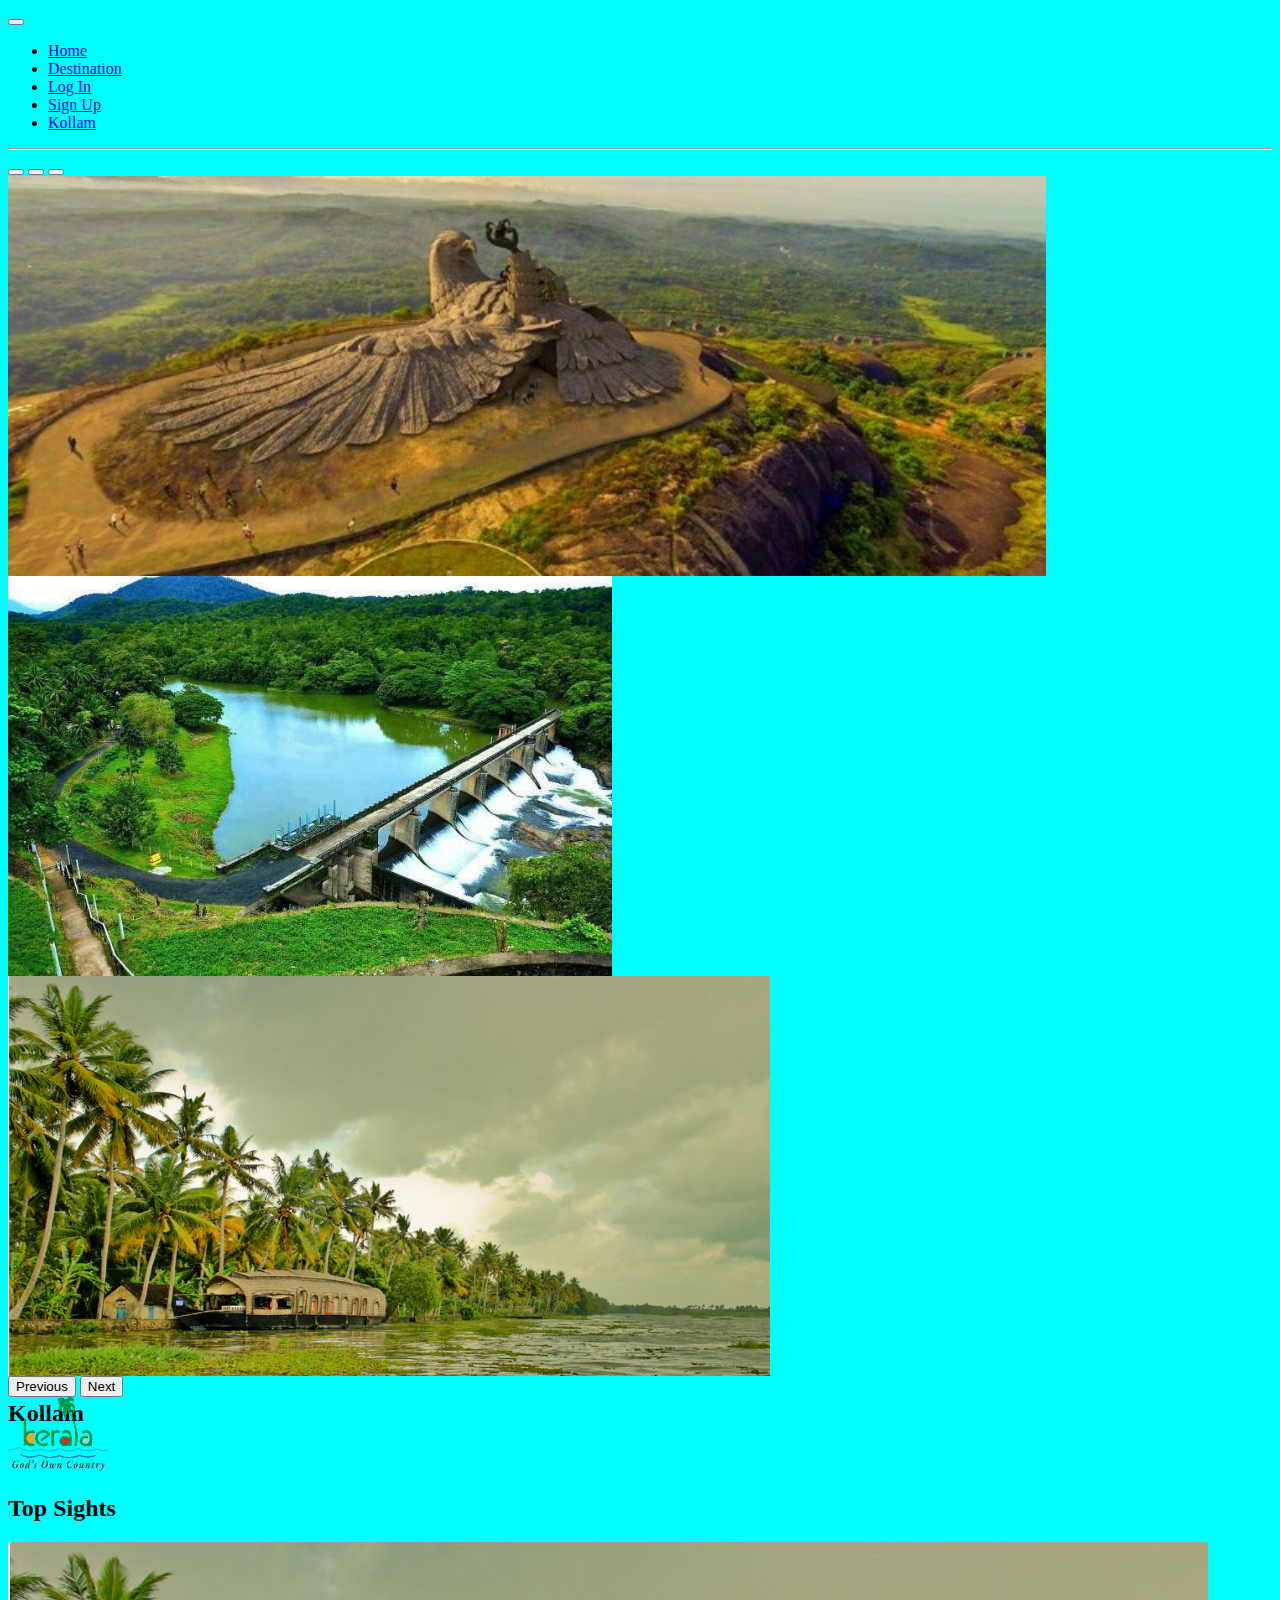
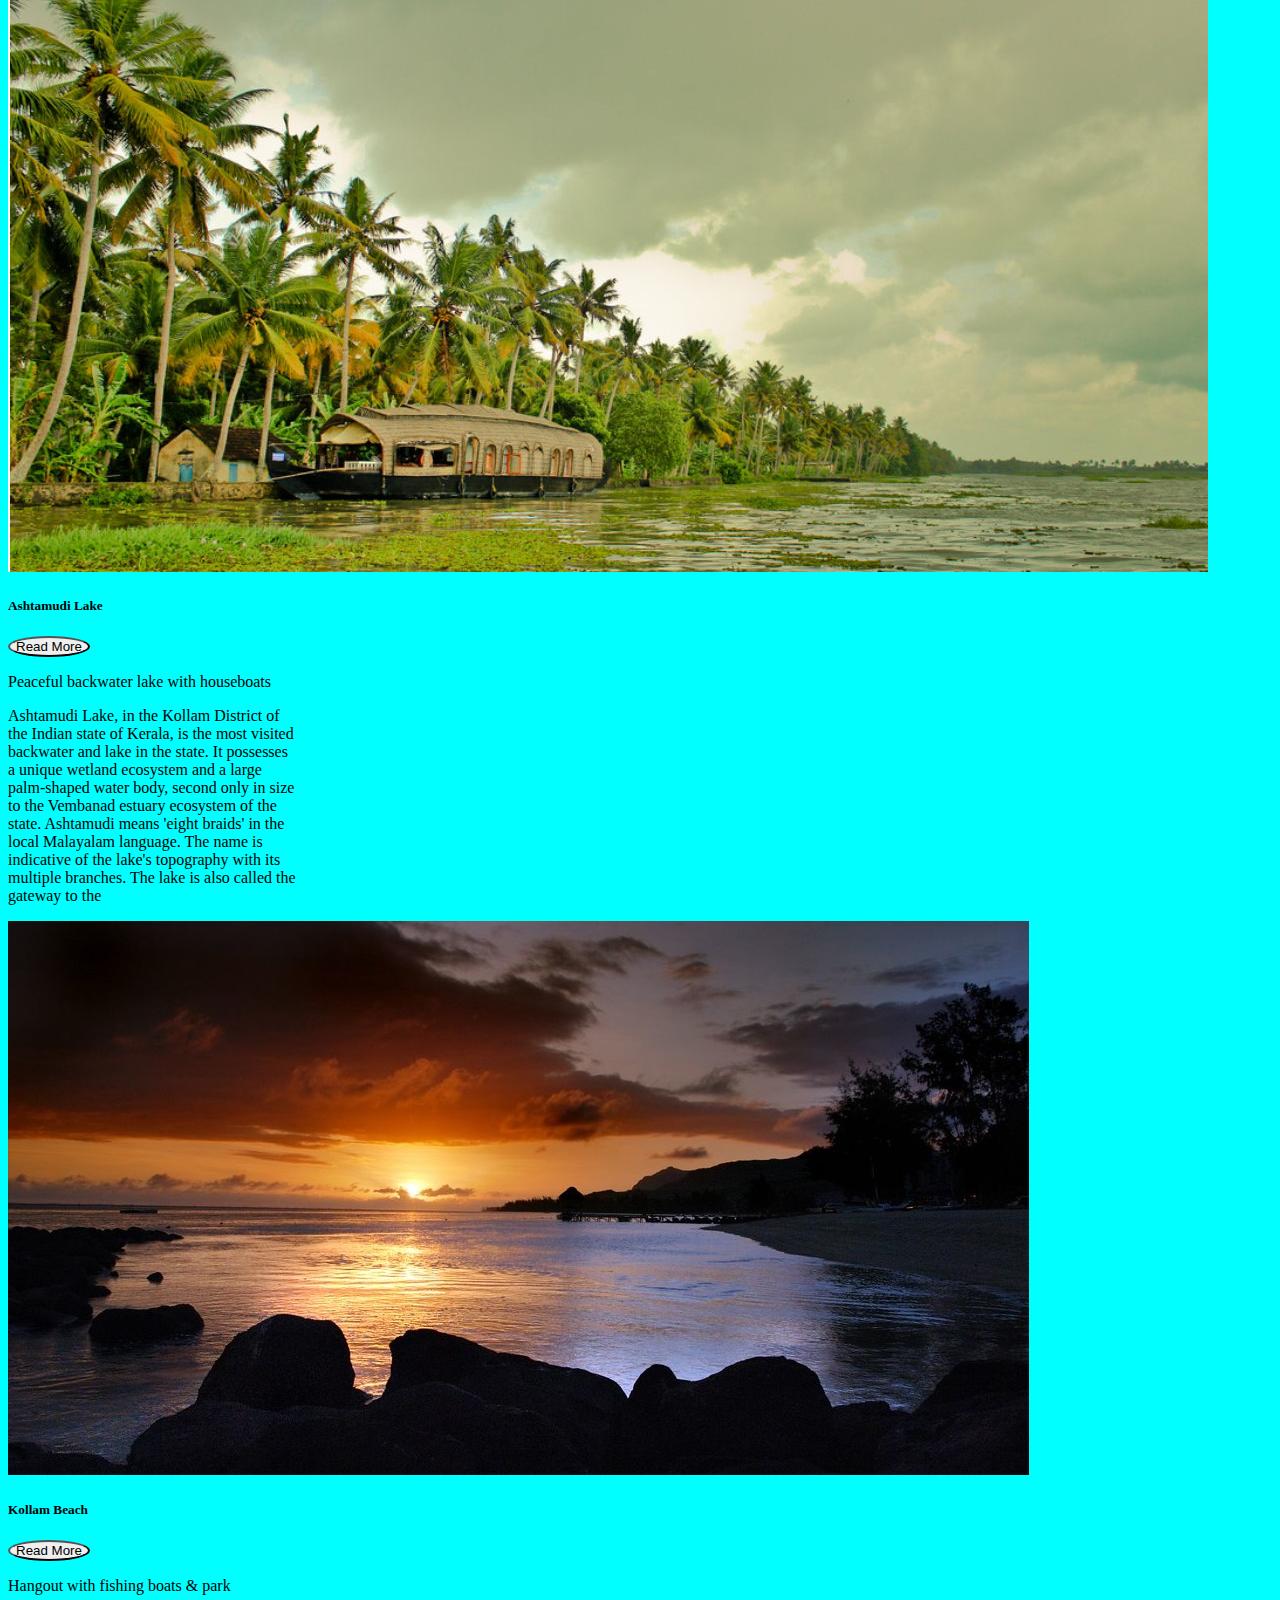
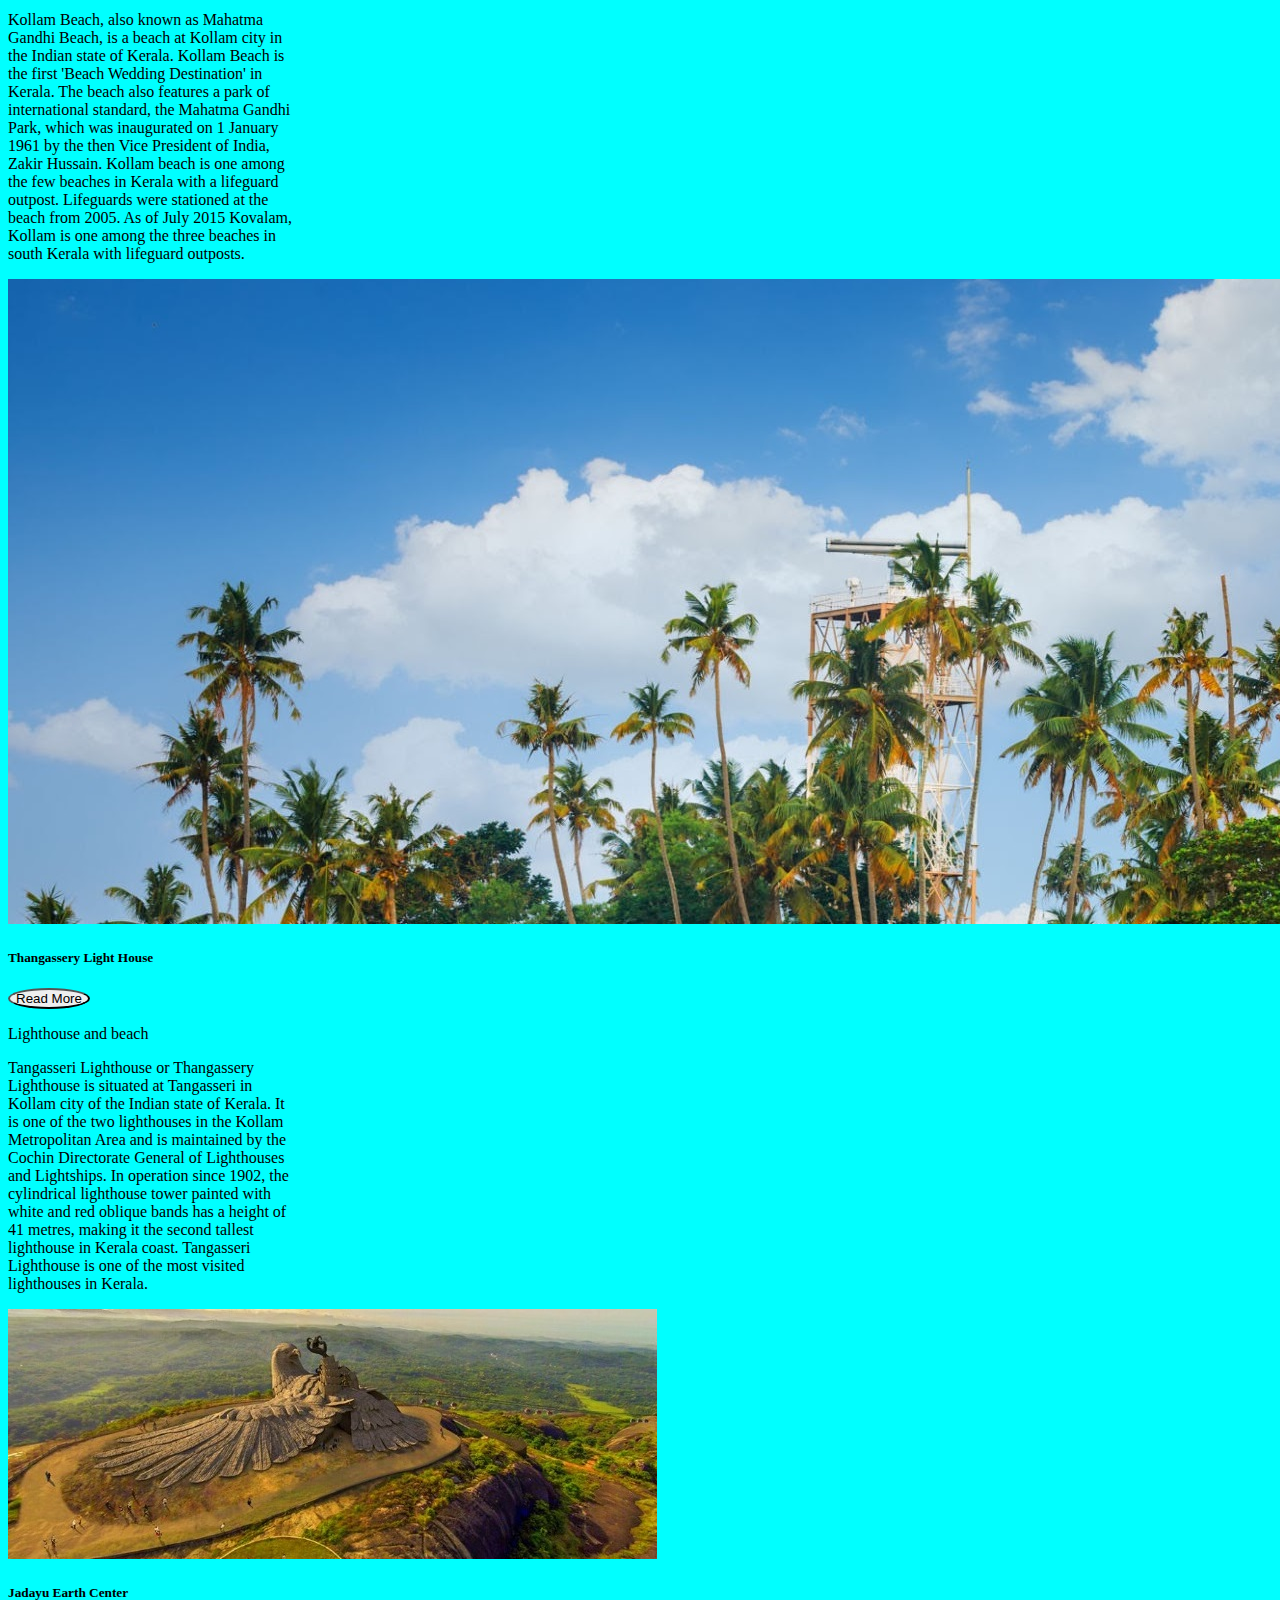
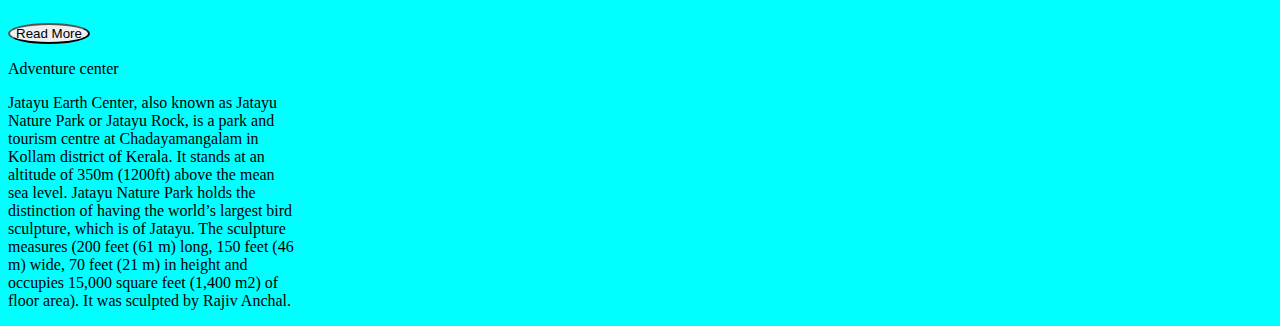
<file: kollam.html>
<!DOCTYPE html>
<html lang="en">
  <head>
    <meta charset="UTF-8" />
    <meta http-equiv="X-UA-Compatible" content="IE=edge" />
    <meta name="viewport" content="width=device-width, initial-scale=1.0" />
    <title>kollam</title>
    <!-- CSS only -->
    <link
      href="https://cdn.jsdelivr.net/npm/bootstrap@5.0.0-beta2/dist/css/bootstrap.min.css"
      rel="stylesheet"
      integrity="sha384-BmbxuPwQa2lc/FVzBcNJ7UAyJxM6wuqIj61tLrc4wSX0szH/Ev+nYRRuWlolflfl"
      crossorigin="anonymous"
    />

    <!-- JavaScript Bundle with Popper -->
    <script
      src="https://cdn.jsdelivr.net/npm/bootstrap@5.0.0-beta2/dist/js/bootstrap.bundle.min.js"
      integrity="sha384-b5kHyXgcpbZJO/tY9Ul7kGkf1S0CWuKcCD38l8YkeH8z8QjE0GmW1gYU5S9FOnJ0"
      crossorigin="anonymous"
    ></script>
    <link rel="stylesheet" href="district.css" />
  </head>
  <body>
    <header>
      <!-- START OF NAVIGATION BAR  -->

      <nav class="navbar navbar-expand-md navbar-dark bd-navbar bg-success">
        <div class="container-fluid position-relative">
          <button
            class="navbar-toggler"
            type="button"
            data-bs-toggle="collapse"
            data-bs-target="#bdNavbar"
            aria-controls="bdNavbar"
            aria-expanded="false"
            aria-label="Toggle navigation"
          >
            <span class="navbar-toggler-icon"></span>
          </button>

          <div class="navbar-collapse collapse" id="bdNavbar">
            <ul
              class="navbar-nav flex-row flex-wrap bd-navbar-nav pt-2 py-md-0"
            >
              <li class="nav-item col-6 col-md-auto">
                <a class="nav-link p-2" aria-current="page" href="index.html"
                  >Home</a
                >
              </li>
              <li class="nav-item col-6 col-md-auto">
                <a class="nav-link p-2 " href="destination.html"
                  >Destination</a
                >
              </li>
              <li class="nav-item col-6 col-md-auto">
                <a class="nav-link p-2" href="login.html">Log In</a>
              </li>
              <li class="nav-item col-6 col-md-auto">
                <a class="nav-link p-2" href="signup.html">Sign Up</a>
              </li>
              <li class="nav-item col-7 col-md-auto">
                <a class="nav-link p-2 active" href="#">Kollam</a>
              </li>
            </ul>
            <hr class="d-md-none text-white-50" />
            
          </div>
        </div>
      </nav>

      <!-- END OF NAVIGATION BAR  -->

      <!-- START OF CAROUSEL  -->
      <div class="container-fluid g-0">
        <div class="row-fluid">
          <div class="col-12">
            <section class="banner bg-dark position-relative">
              <!-- Carousel  -->
              <div
                id="carouselExampleDark"
                class="carousel carousel-dark slide"
                data-bs-ride="carousel"
              >
                <div class="carousel-indicators">
                  <button
                    type="button"
                    data-bs-target="#carouselExampleDark"
                    data-bs-slide-to="0"
                    class="active"
                    aria-current="true"
                    aria-label="Slide 1"
                  ></button>
                  <button
                    type="button"
                    data-bs-target="#carouselExampleDark"
                    data-bs-slide-to="1"
                    aria-label="Slide 2"
                  ></button>
                  <button
                    type="button"
                    data-bs-target="#carouselExampleDark"
                    data-bs-slide-to="2"
                    aria-label="Slide 3"
                  ></button>
                </div>
                <div class="carousel-inner">
                  <div
                    class="carousel-item mycarousel-zoom active"
                    data-bs-interval="3000"
                  >
                    <!-- change Carousel 1 -->
                    <img
                      src="jadayu.jpg"
                      class="d-block w-100"
                      alt="..."
                    />
                    <div class="carousel-caption d-md-block text-blue">
                      <h2 class="text-end">Kollam</h2>
                    </div>
                  </div>
                  <div
                    class="carousel-item mycarousel-zoom"
                    data-bs-interval="3000"
                  >
                    <!-- change Carousel 2 -->
                    <img
                      src="Thenmala dam.jpg"
                      class="d-block w-100"
                      alt="..."
                    />

                    <div class="carousel-caption d-md-block text-blue">
                      <h2 class="text-end">Kollam</h2>
                    </div>
                  </div>
                  <div
                    class="carousel-item mycarousel-zoom"
                    data-bs-interval="3000"
                  >
                    <!-- change Carousel 3 -->
                    <img
                      src="Rain-in-Kerala1-5.jpg"
                      class="d-block w-100"
                      alt="..."
                    />

                    <div class="carousel-caption d-md-block text-blue">
                      <h2 class="text-end">Kollam</h2>
                    </div>
                  </div>
                </div>
                <button
                  class="carousel-control-prev"
                  type="button"
                  data-bs-target="#carouselExampleDark"
                  data-bs-slide="prev"
                >
                  <span
                    class="carousel-control-prev-icon"
                    aria-hidden="true"
                  ></span>
                  <span class="visually-hidden">Previous</span>
                </button>
                <button
                  class="carousel-control-next"
                  type="button"
                  data-bs-target="#carouselExampleDark"
                  data-bs-slide="next"
                >
                  <span
                    class="carousel-control-next-icon"
                    aria-hidden="true"
                  ></span>
                  <span class="visually-hidden">Next</span>
                </button>
              </div>

              <img
                class="position-absolute top-0 start-0 bg-white rounded"
                style="width: 100px"
                src="Kerala_Tourism_Logo-1536x1141.png"
                alt="logo"
              />
            </section>
            <!-- END OF SECTION -->
          </div>
          <!-- END OF COLOUMN  -->
        </div>
        <!-- END OF ROW -->
      </div>
      <!-- END OF CONTAINER  -->
    </header>
    <!-- END OF HEADER -->

    <!-- START OF MAIN -->
    <main class="mainClass">
      <div class="container mt-3">
        <div class="row bg-warning text-center">
          <div class="col">
            <h2>Top Sights</h2>
          </div>
        </div>
        <!-- END OF FIRST ROW  -->

        <div class="row row-cols-1 row-cols-md-2 g-1">
          <!-- START OF COLUMN 1 -->

          <div class="card-columns mx-auto"style="width:18rem;">
            <!-- START OF CARD -->
            <div class="card mb-3 mt-3">
              <!-- CHANGE IMAGE SRC-->
              <img
                src="Rain-in-Kerala1-5.jpg"
                class="card-img-top"
                alt="Ashtamudi Lake"
              />
              <div class="card-body rounded">
                <!-- CHANGE CARD TEXT -->
                <h5 class="card-title">Ashtamudi Lake</h5>
                <div class="d-flex mb-2">
            
                  <button
                    type="button"
                    class="btn btn-primary btn-circle"
                    data-bs-toggle="collapse"
                    data-bs-target="#collapseExample11"
                    aria-expanded="true"
                    aria-controls="collapseExample11"
                  >
                   Read More
                  </button>
                </div>
                <p class="card-text">Peaceful backwater lake with houseboats</p>
                <div class="collapse" id="collapseExample11">
                  <p class="card-text">
                    Ashtamudi Lake, in the Kollam District of the Indian state
                    of Kerala, is the most visited backwater and lake in the
                    state. It possesses a unique wetland ecosystem and a large
                    palm-shaped water body, second only in size to the Vembanad
                    estuary ecosystem of the state. Ashtamudi means 'eight
                    braids' in the local Malayalam language. The name is
                    indicative of the lake's topography with its multiple
                    branches. The lake is also called the gateway to the
                </div>
              </div>
            </div>
            </div>
            
            <!-- END OF CARD -->

            <!-- START OF CARD -->
            
          <div class="card-columns mx-auto"style="width:18rem;">
            <div class="card mb-3 mt-3">
            
              <!-- CHANGE IMAGE SRC-->
              <img
                src="kollambeach.jpg"
                class="card-img-top"
                alt="Kollam Beach"
              />
              <div class="card-body rounded">
                <!-- CHANGE CARD TEXT -->
                <h5 class="card-title">Kollam Beach</h5>
                <div class="d-flex mb-2">
                  
                  <!-- CHANGE COLLAPSEEXAMPLE VALUE TWICE-->
                  <button
                    type="button"
                    class="btn btn-primary btn-circle"
                    data-bs-toggle="collapse"
                    data-bs-target="#collapseExample12"
                    aria-expanded="true"
                    aria-controls="collapseExample12"
                  >
                   Read More
                  </button>
                </div>
                <p class="card-text">Hangout with fishing boats & park</p>
                <!-- CHANGE COLLAPSEEXAMPLE VALUE -->
                <div class="collapse" id="collapseExample12">
                  <!-- CHANGE CARD TEXT -->
                  <p class="card-text">
                    Kollam Beach, also known as Mahatma Gandhi Beach, is a beach
                    at Kollam city in the Indian state of Kerala. Kollam Beach
                    is the first 'Beach Wedding Destination' in Kerala. The
                    beach also features a park of international standard, the
                    Mahatma Gandhi Park, which was inaugurated on 1 January 1961
                    by the then Vice President of India, Zakir Hussain. Kollam
                    beach is one among the few beaches in Kerala with a
                    lifeguard outpost. Lifeguards were stationed at the beach
                    from 2005. As of July 2015 Kovalam, Kollam is one among the
                    three beaches in south Kerala with lifeguard outposts.
    
                  </p>
                
            </div>
            </div></div>
</div>
  
       
          <div class="card-columns mx-auto"style="width:18rem;">
            <!-- START OF CARD -->
            <div class="card mb-3 mt-3">
              <!-- CHANGE IMAGE SRC-->
              <img
                src="thangasery.jpg"
                class="card-img-top"
                alt="Thangassery Light House"
              />
              <div class="card-body rounded">
                <!-- CHANGE CARD TEXT -->
                <h5 class="card-title">Thangassery Light House</h5>
                <div class="d-flex mb-2">
                  
                  <button
                    type="button"
                    class="btn btn-primary btn-circle"
                    data-bs-toggle="collapse"
                    data-bs-target="#collapseExample21"
                    aria-expanded="true"
                    aria-controls="collapseExample21"
                  >
                   Read More
                  </button>
                </div>
                <!-- CHANGE CARD TEXT -->
                <p class="card-text">Lighthouse and beach</p>
                <!-- CHANGE COLLAPSEEXAMPLE VALUE -->
                <div class="collapse" id="collapseExample21">
                  <!-- CHANGE CARD TEXT -->
                  <p class="card-text">
                    Tangasseri Lighthouse or Thangassery Lighthouse is situated
                    at Tangasseri in Kollam city of the Indian state of Kerala.
                    It is one of the two lighthouses in the Kollam Metropolitan
                    Area and is maintained by the Cochin Directorate General of
                    Lighthouses and Lightships. In operation since 1902, the
                    cylindrical lighthouse tower painted with white and red
                    oblique bands has a height of 41 metres, making it the
                    second tallest lighthouse in Kerala coast. Tangasseri
                    Lighthouse is one of the most visited lighthouses in Kerala.
                   
                  </p>
                </div>
              </div>
            </div></div>
            <!-- END OF CARD -->

            <!-- START OF CARD -->
          <div class="card-columns mx-auto"style="width:18rem;">

            <div class="card mb-3 mt-3">
              <!-- CHANGE IMAGE SRC-->
              <img
                src="jadayu.jpg"
                class="card-img-top"
                alt="Thevalli Palace"
              />
              <div class="card-body rounded">
                <!-- CHANGE CARD TEXT -->
                <h5 class="card-title">Jadayu Earth Center</h5>
                <div class="d-flex mb-2">
                  
                  <button
                    type="button"
                    class="btn btn-primary btn-circle"
                    data-bs-toggle="collapse"
                    data-bs-target="#collapseExample22"
                    aria-expanded="true"
                    aria-controls="collapseExample22"
                  >
                   Read More
                </div>
                <!-- CHANGE CARD TEXT -->
                <p class="card-text">Adventure center</p>
                <!-- CHANGE COLLAPSEEXAMPLE VALUE -->
                <div class="collapse" id="collapseExample22">
                  <!-- CHANGE CARD TEXT -->
                  <p class="card-text">
                    Jatayu Earth Center, also known as Jatayu Nature Park or Jatayu Rock, is a park and 
                    tourism centre at Chadayamangalam in Kollam district of Kerala. It stands at an altitude 
                    of 350m (1200ft) above the mean sea level. Jatayu Nature Park holds the distinction of having the world’s largest bird sculpture, 
                    which is of Jatayu. The sculpture measures (200 feet (61 m) long, 150 feet (46 m) wide, 70 feet (21 m) in 
                    height and occupies 15,000 square feet (1,400 m2) of floor area). It was sculpted by Rajiv Anchal.
                  </p>
                </div>
              </div>
            </div>
            <!-- END OF CARD -->
            </div></div>
          </div>
       
        </div></div>
        
          
    </main>
    <!-- END OF MAIN  -->
</body>
</html>
</file>
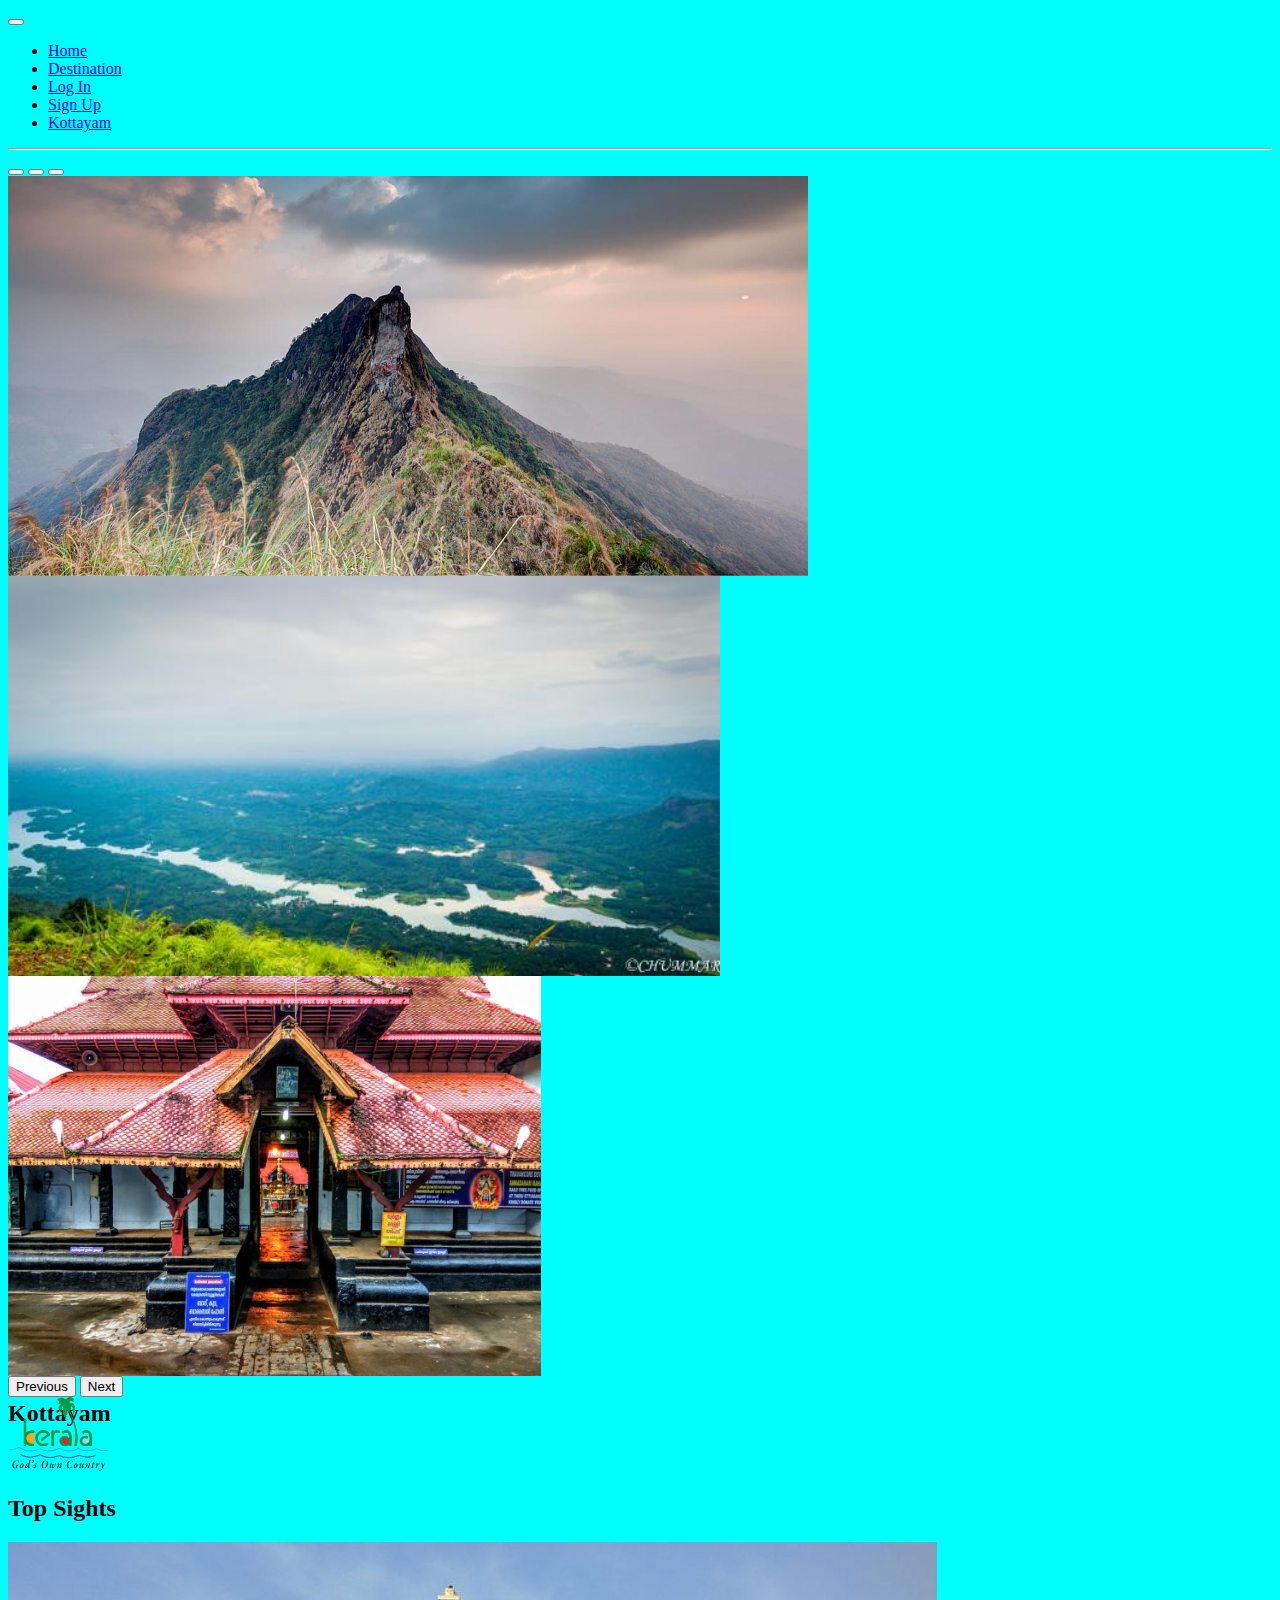
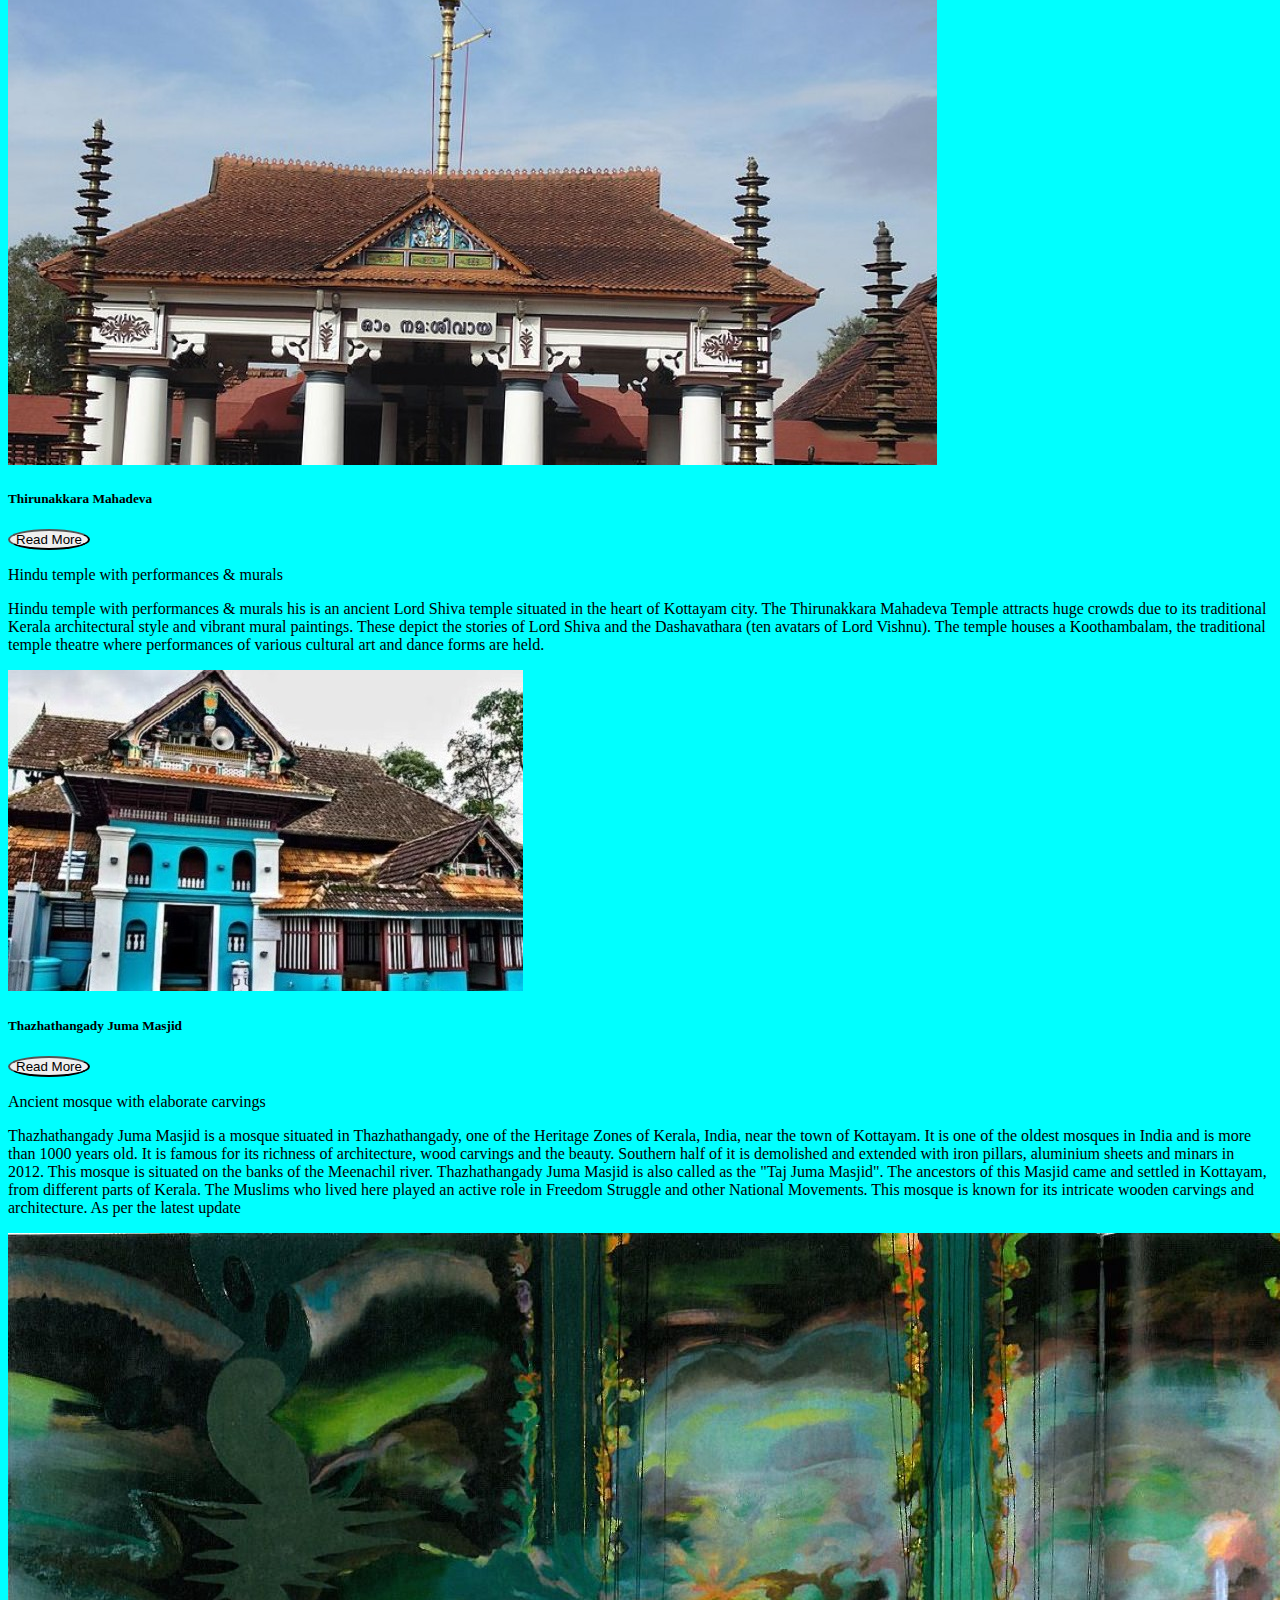
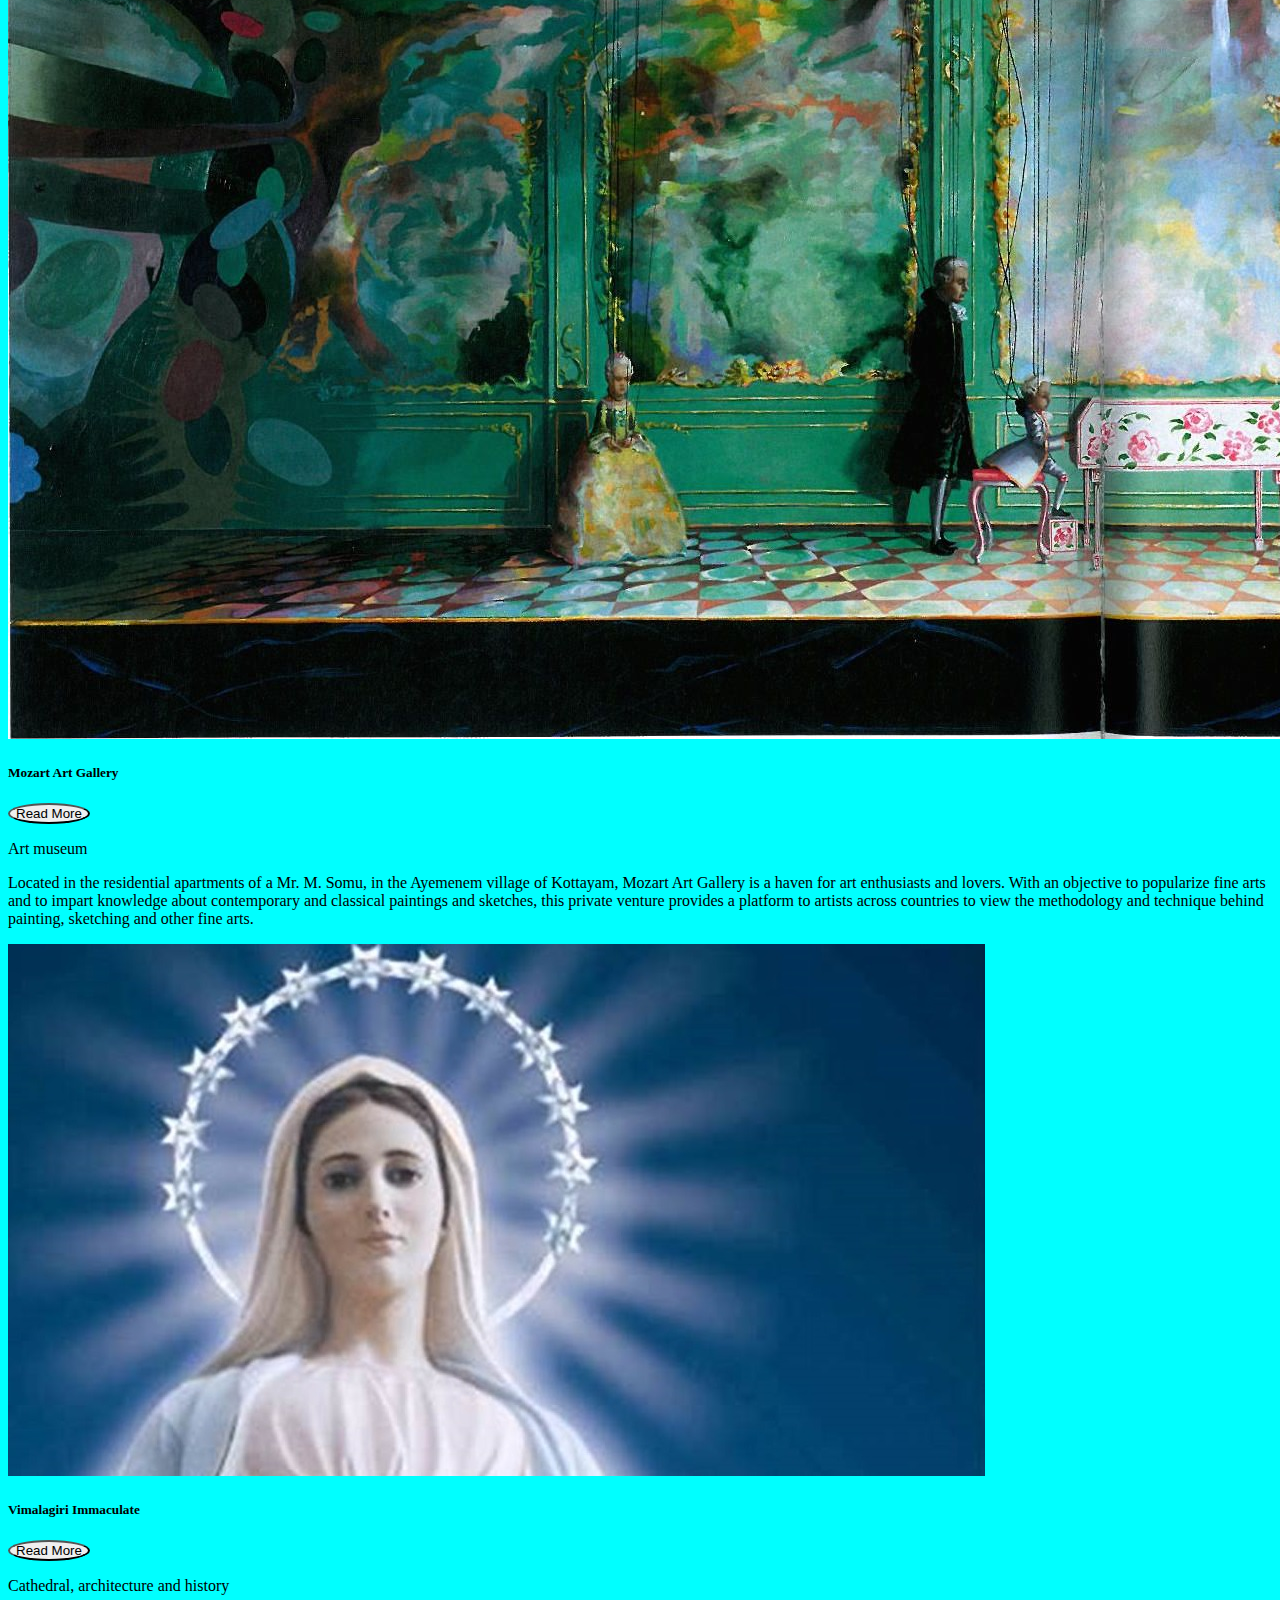
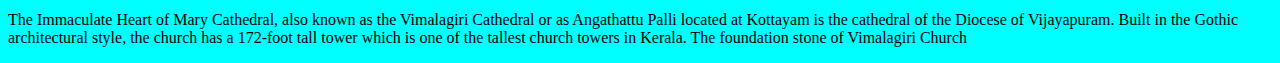
<file: kottayam.html>
<!DOCTYPE html>
<html lang="en">
  <head>
    <meta charset="UTF-8" />
    <meta http-equiv="X-UA-Compatible" content="IE=edge" />
    <meta name="viewport" content="width=device-width, initial-scale=1.0" />
    <title>kottayam</title>
    <!-- CSS only -->
    <link
      href="https://cdn.jsdelivr.net/npm/bootstrap@5.0.0-beta2/dist/css/bootstrap.min.css"
      rel="stylesheet"
      integrity="sha384-BmbxuPwQa2lc/FVzBcNJ7UAyJxM6wuqIj61tLrc4wSX0szH/Ev+nYRRuWlolflfl"
      crossorigin="anonymous"
    />

    <!-- JavaScript Bundle with Popper -->
    <script
      src="https://cdn.jsdelivr.net/npm/bootstrap@5.0.0-beta2/dist/js/bootstrap.bundle.min.js"
      integrity="sha384-b5kHyXgcpbZJO/tY9Ul7kGkf1S0CWuKcCD38l8YkeH8z8QjE0GmW1gYU5S9FOnJ0"
      crossorigin="anonymous"
    ></script>
    <link rel="stylesheet" href="district.css" />
  </head>
  <body>
    <header>
      <!-- START OF NAVIGATION BAR  -->

      <nav class="navbar navbar-expand-md navbar-dark bd-navbar bg-success">
        <div class="container-fluid position-relative">
          <button
            class="navbar-toggler"
            type="button"
            data-bs-toggle="collapse"
            data-bs-target="#bdNavbar"
            aria-controls="bdNavbar"
            aria-expanded="false"
            aria-label="Toggle navigation"
          >
            <span class="navbar-toggler-icon"></span>
          </button>

          <div class="navbar-collapse collapse" id="bdNavbar">
            <ul
              class="navbar-nav flex-row flex-wrap bd-navbar-nav pt-2 py-md-0"
            >
              <li class="nav-item col-6 col-md-auto">
                <a class="nav-link p-2" aria-current="page" href="index.html"
                  >Home</a
                >
              </li>
              <li class="nav-item col-6 col-md-auto">
                <a class="nav-link p-2 " href="destination.html"
                  >Destination</a
                >
              </li>
              <li class="nav-item col-6 col-md-auto">
                <a class="nav-link p-2" href="login.html">Log In</a>
              </li>
              <li class="nav-item col-6 col-md-auto">
                <a class="nav-link p-2" href="signup.html">Sign Up</a>
              </li>
              <li class="nav-item col-7 col-md-auto">
                <a class="nav-link p-2 active" href="#">Kottayam</a>
              </li>
            </ul>
            <hr class="d-md-none text-white-50" />
            
      </nav>

      <!-- END OF NAVIGATION BAR  -->

      <!-- START OF CAROUSEL  -->
      <div class="container-fluid g-0">
        <div class="row-fluid">
          <div class="col-12">
            <section class="banner bg-dark position-relative">
              <!-- Carousel  -->
              <div
                id="carouselExampleDark"
                class="carousel carousel-dark slide"
                data-bs-ride="carousel"
              >
                <div class="carousel-indicators">
                  <button
                    type="button"
                    data-bs-target="#carouselExampleDark"
                    data-bs-slide-to="0"
                    class="active"
                    aria-current="true"
                    aria-label="Slide 1"
                  ></button>
                  <button
                    type="button"
                    data-bs-target="#carouselExampleDark"
                    data-bs-slide-to="1"
                    aria-label="Slide 2"
                  ></button>
                  <button
                    type="button"
                    data-bs-target="#carouselExampleDark"
                    data-bs-slide-to="2"
                    aria-label="Slide 3"
                  ></button>
                </div>
                <div class="carousel-inner">
                  <div
                    class="carousel-item mycarousel-zoom active"
                    data-bs-interval="3000"
                  >
                    <!-- change Carousel 1 -->
                    <img
                      src="kottayam-kerala-tourism-entry-fee-timings-holidays-reviews-header.jpg"
                      class="d-block w-100"
                      alt="..."
                    />
                    <div class="carousel-caption d-md-block text-white">
                      <h2 class="text-end">Kottayam</h2>
                    </div>
                  </div>
                  <div
                    class="carousel-item mycarousel-zoom"
                    data-bs-interval="3000"
                  >
                    <!-- change Carousel 2 -->
                    <img
                      src="elaveezhapoonchira.jpg"
                      class="d-block w-100"
                      alt="..."
                    />

                    <div class="carousel-caption d-md-block text-white">
                      <h2 class="text-end">Kottayam</h2>
                    </div>
                  </div>
                  <div
                    class="carousel-item mycarousel-zoom"
                    data-bs-interval="3000"
                  >
                    <!-- change Carousel 3 -->
                    <img
                      src="eattumanoor.jpg"
                      class="d-block w-100"
                      alt="..."
                    />

                    <div class="carousel-caption d-md-block text-white">
                      <h2 class="text-end">Kottayam</h2>
                    </div>
                  </div>
                </div>
                <button
                  class="carousel-control-prev"
                  type="button"
                  data-bs-target="#carouselExampleDark"
                  data-bs-slide="prev"
                >
                  <span
                    class="carousel-control-prev-icon"
                    aria-hidden="true"
                  ></span>
                  <span class="visually-hidden">Previous</span>
                </button>
                <button
                  class="carousel-control-next"
                  type="button"
                  data-bs-target="#carouselExampleDark"
                  data-bs-slide="next"
                >
                  <span
                    class="carousel-control-next-icon"
                    aria-hidden="true"
                  ></span>
                  <span class="visually-hidden">Next</span>
                </button>
              </div>

              <img
                class="position-absolute top-0 start-0 bg-white rounded"
                style="width: 100px"
                src="Kerala_Tourism_Logo-1536x1141.png"
                alt="logo"
              />
            </section>
            <!-- END OF SECTION -->
          </div>
          <!-- END OF COLOUMN  -->
        </div>
        <!-- END OF ROW -->
      </div>
      <!-- END OF CONTAINER  -->
    </header>
    <!-- END OF HEADER -->

    <!-- START OF MAIN -->
    <main class="mainClass">
      <div class="container mt-3">
        <div class="row bg-warning text-center">
          <div class="col">
            <h2>Top Sights</h2>
          </div>
        </div>
        <!-- END OF FIRST ROW  -->

        <div class="row row-cols-1 row-cols-md-2 g-1">
          <!-- START OF COLUMN 1 -->

          <div class="card-columns">
            <!-- START OF CARD -->
            <div class="card mb-3 mt-3">
              <!-- CHANGE IMAGE SRC-->
              <img
                src="thirunakkara.jpg"
                class="card-img-top"
                alt="Thirunakkara Mahadeva"
              />
              <div class="card-body rounded">
                <!-- CHANGE CARD TEXT -->
                <h5 class="card-title">Thirunakkara Mahadeva</h5>
                <div class="d-flex mb-2">
                  <button
                    type="button"
                    class="btn btn-primary btn-circle"
                    data-bs-toggle="collapse"
                    data-bs-target="#collapseExample11"
                    aria-expanded="true"
                    aria-controls="collapseExample11"
                  >
                Read More
                  </button>
                </div>
                <p class="card-text">Hindu temple with performances & murals</p>
                <div class="collapse" id="collapseExample11">
                  <p class="card-text">
                    Hindu temple with performances & murals
                    his is an ancient Lord Shiva temple situated in the heart of Kottayam city. The Thirunakkara Mahadeva Temple attracts huge crowds due to its traditional Kerala architectural style and vibrant mural paintings. These depict the stories of Lord Shiva and the Dashavathara (ten avatars of Lord Vishnu). The temple houses a Koothambalam, the traditional temple theatre where performances of various cultural art and dance forms are held.
                  </p>
                </div>
              </div>
            </div>
            <!-- END OF CARD -->
</div>
            <!-- START OF CARD -->
            <div class="card mb-3 mt-3">
              <!-- CHANGE IMAGE SRC-->
              <img
                src="Women-Thazhathangady-Juma-Masjid.jpg"
                class="card-img-top"
                alt="Thazhathangady Juma Masjid"
              />
              <div class="card-body rounded">
                <!-- CHANGE CARD TEXT -->
                <h5 class="card-title">Thazhathangady Juma Masjid</h5>
                <div class="d-flex mb-2">
                  <!-- CHANGE COLLAPSEEXAMPLE VALUE TWICE-->
                  <button
                    type="button"
                    class="btn btn-primary btn-circle"
                    data-bs-toggle="collapse"
                    data-bs-target="#collapseExample12"
                    aria-expanded="true"
                    aria-controls="collapseExample12"
                  >
                    Read More
                  </button>
                </div>
                <p class="card-text">Ancient mosque with elaborate carvings</p>
                <!-- CHANGE COLLAPSEEXAMPLE VALUE -->
                <div class="collapse" id="collapseExample12">
                  <!-- CHANGE CARD TEXT -->
                  <p class="card-text">
                    Thazhathangady Juma Masjid is a mosque situated in
                    Thazhathangady, one of the Heritage Zones of Kerala, India,
                    near the town of Kottayam. It is one of the oldest mosques
                    in India and is more than 1000 years old. It is famous for
                    its richness of architecture, wood carvings and the beauty.
                    Southern half of it is demolished and extended with iron
                    pillars, aluminium sheets and minars in 2012. This mosque is
                    situated on the banks of the Meenachil river. Thazhathangady
                    Juma Masjid is also called as the "Taj Juma Masjid". The
                    ancestors of this Masjid came and settled in Kottayam, from
                    different parts of Kerala. The Muslims who lived here played
                    an active role in Freedom Struggle and other National
                    Movements. This mosque is known for its intricate wooden
                    carvings and architecture. As per the latest update
                    
                  </p>
                </div>
              </div>
            </div>
            </div>
            </div>
      </div>




            <!-- START OF CARD -->
            <div class="row row-cols-1 row-cols-md-2 g-1">
            <div class="card mb-3 mt-3">
              <!-- CHANGE IMAGE SRC-->
              <img
                src="mozartartgallery_20180430124250.jpg"
                class="card-img-top"
                alt="Mozart Art Gallery"
              />
              <div class="card-body rounded">
                <!-- CHANGE CARD TEXT -->
                <h5 class="card-title">Mozart Art Gallery</h5>
                <div class="d-flex mb-2">
                  
                  <button
                    type="button"
                    class="btn btn-primary btn-circle"
                    data-bs-toggle="collapse"
                    data-bs-target="#collapseExample22"
                    aria-expanded="true"
                    aria-controls="collapseExample22"
                  >
                    Read More
                  </button>
                </div>
                <!-- CHANGE CARD TEXT -->
                <p class="card-text">Art museum</p>
                <!-- CHANGE COLLAPSEEXAMPLE VALUE -->
                <div class="collapse" id="collapseExample22">
                  <!-- CHANGE CARD TEXT -->
                  <p class="card-text">Located in the residential apartments of a Mr. M. Somu, in the Ayemenem village of Kottayam, Mozart Art Gallery is a haven for art enthusiasts and lovers. With an objective to popularize fine arts and to impart knowledge about contemporary and classical paintings and sketches, this private venture provides a platform to artists across countries to view the methodology and technique behind painting, sketching and other fine arts. 
              </div>
            </div>
            </div>
        
            <!-- END OF CARD -->
        
            <!-- START OF CARD -->
            <div class="card mb-3 mt-3">
              <!-- CHANGE IMAGE SRC-->
              <img
                src="vimalagiri-church.jpg"
                class="card-img-top"
                alt="Vimalagiri Immaculate"
              />
              <div class="card-body rounded">
                <!-- CHANGE CARD TEXT -->
                <h5 class="card-title">Vimalagiri Immaculate</h5>
                <div class="d-flex mb-2">
                  
                  <!-- CHANGE COLLAPSEEXAMPLE VALUE TWICE-->
                  <button
                    type="button"
                    class="btn btn-primary btn-circle"
                    data-bs-toggle="collapse"
                    data-bs-target="#collapseExample23"
                    aria-expanded="true"
                    aria-controls="collapseExample23"
                  >
                   Read More
                  </button>
                </div>
                <!-- CHANGE CARD TEXT -->
                <p class="card-text">
                  Cathedral, architecture and history
                  <!-- CHANGE COLLAPSEEXAMPLE VALUE -->
                </p>

                <div class="collapse" id="collapseExample23">
                  <!-- CHANGE CARD TEXT -->
                  <p class="card-text">
                    The Immaculate Heart of Mary Cathedral, also known as the
                    Vimalagiri Cathedral or as Angathattu Palli located at
                    Kottayam is the cathedral of the Diocese of Vijayapuram.
                    Built in the Gothic architectural style, the church has a
                    172-foot tall tower which is one of the tallest church
                    towers in Kerala. The foundation stone of Vimalagiri Church
                   
                  </p>
                </div>
              </div>
            </div>
            <!-- END OF CARD -->
          </div>
          <!-- END OF COLUMN 2 -->  
        </div>
      </div>
    
    </main>
    <!-- END OF MAIN  -->
  </body>
</html>
</file>
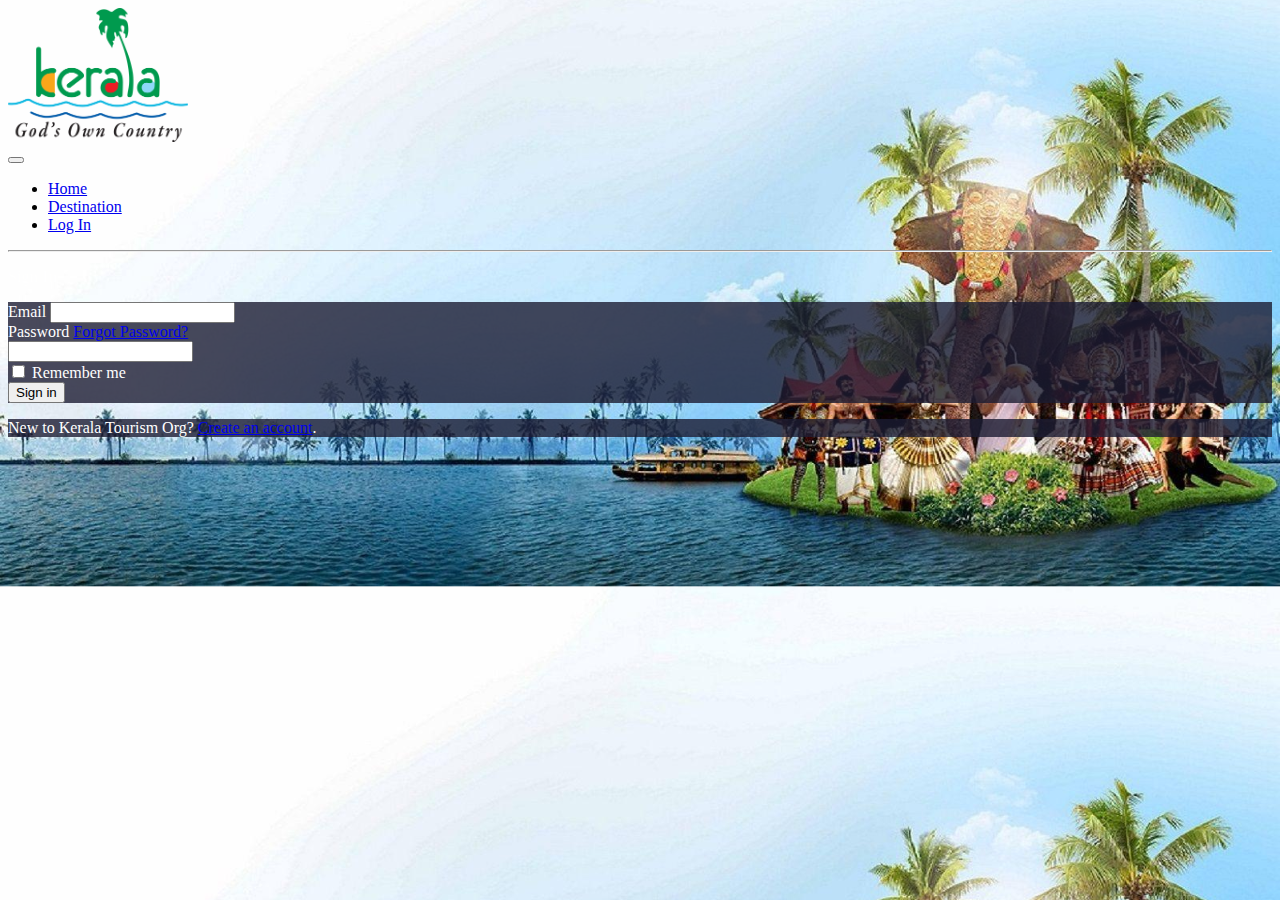
<file: login.html>
<!DOCTYPE html>
<html lang="en">
  <head>
    <meta charset="UTF-8" />
    <meta http-equiv="X-UA-Compatible" content="IE=edge" />
    <meta name="viewport" content="width=device-width, initial-scale=1.0" />
    <title>Log In Form</title>
    <!-- CSS only -->
    <link
      href="https://cdn.jsdelivr.net/npm/bootstrap@5.0.0-beta2/dist/css/bootstrap.min.css"
      rel="stylesheet"
      integrity="sha384-BmbxuPwQa2lc/FVzBcNJ7UAyJxM6wuqIj61tLrc4wSX0szH/Ev+nYRRuWlolflfl"
      crossorigin="anonymous"
    />

    <!-- JavaScript Bundle with Popper -->
    <script
      src="https://cdn.jsdelivr.net/npm/bootstrap@5.0.0-beta2/dist/js/bootstrap.bundle.min.js"
      integrity="sha384-b5kHyXgcpbZJO/tY9Ul7kGkf1S0CWuKcCD38l8YkeH8z8QjE0GmW1gYU5S9FOnJ0"
      crossorigin="anonymous"
    > 
  </script>
    <link rel="stylesheet" href="loginsignup.css" />
  </head>
  <body class="bgLogInImage">
    <header>
      <!-- START OF NAVIGATION BAR  -->

      <nav class="navbar navbar-expand-md navbar-dark bd-navbar bg-primary">
        <div class="container-fluid position-relative">
          <div class="navbar-nav">
            <a class="navbar-brand position-absolute top-30 start-50 " href="#">
              <img src="Kerala_Tourism_Logo-1536x1141.png" alt="kerala tourism logo"  width=180 " />
            </a>
          </div>

          <button
            class="navbar-toggler"
            type="button"
            data-bs-toggle="collapse"
            data-bs-target="#bdNavbar"
            aria-controls="bdNavbar"
            aria-expanded="false"
            aria-label="Toggle navigation"
          >
            <span class="navbar-toggler-icon"></span>
          </button>

          <div class="navbar-collapse collapse " id="bdNavbar">
            <ul
              class="navbar-nav flex-row flex-wrap bd-navbar-nav pt-2 py-md-0"
            >
              <li class="nav-item col-6 col-md-auto">
                <a
                  class="nav-link p-2"
                  aria-current="page"
                  href="index.html"
                  >Home</a
                >
              </li>
              <li class="nav-item col-6 col-md-auto">
                <a class="nav-link p-2" href="destination.html"
                  >Destination</a
                >
              </li>
              <li class="nav-item col-6 col-md-auto">
                <a
                  class="nav-link p-2 active"
                  href="login.html"
                  >Log In</a
                >
              </li>
         </ul>
            <hr class="d-md-none text-white-50" />
            <ul class="navbar-nav flex-row flex-wrap ms-md-auto">
            </ul>
          </div>
        </div>
      </nav>

      <!-- END OF NAVIGATION BAR  -->
    </header>
 
    <!-- START OF CONTAINER -->
    <div class="container-fluid col-md-5 col-xl-4 colorWhite g-0">
      <div class="row text-center mb-3 mt-5 justify-content-center">
        <p class="h3" ></p><b>Sign In</b></p>
       
      </div>
      <!-- END OF SIGN IN TEXT -->

      <div class="row bgcolorBlue justify-content-center mb-3 rounded">
        <div class="col-12 px-5">
          <!-- FORM STARTING -->
          <form class="row g-3 mt-4" action="index.html" onsubmit="return validate()">
            <div class="col-12">
              <label for="inputEmail4" class="form-label">Email</label>
              <input
                type="email"
                class="form-control rounded-3"
                id="inputEmail4"
                required
              />
            </div>
            <div class="col-12 ">
              <p class="h6 text-danger" id="emailErr" hidden=true></p>
            </div>
            <!-- END OF EMAIL INPUT -->

            <div class="col-12 mb-3">
              <div class="d-flex justify-content-between">
                <label for="inputPassword4" class="form-label">Password</label>
                <a href="#" target="_blank" class="text-decoration-none">
                  Forgot Password?</a
                >
              </div>

              <input
                type="password"
                class="form-control col-12 rounded-3"
                id="inputPassword4"
                required
              />
            </div>
            <div class="col-12 ">
              <p class="h6 text-danger" id="passwordErr" hidden = true></p>
            </div>
            <!-- END OF PASSWORD INPUT -->

            <div class="col-12 form-check mb-3">
              <input class="form-check-input" type="checkbox" id="gridCheck" />
              <label class="form-check-label" for="gridCheck">
                Remember me
              </label>
            </div>
            <!-- END OF REMEMBER ME CHECK BOX -->

            <div class="col-10 mb-4 mx-auto">
              <button
                type = "submit"
                class="btn btn-primary mx-auto w-100 rounded-pill"
                onclick="validate()"
              >
                Sign in
              </button>
            </div>
            <!-- END OF SUBMIT BUTTON -->
          </form>
          <!-- END OF FORM -->
        </div>
        <!-- END OF COLUMN TEXT -->
      </div>
      <!-- END OF SIGN IN ROW -->

      <div class="row text-center mb-5 p-3 bgcolorBlue rounded">
        <p class="col-12 h6">
          New to Kerala Tourism Org?
          <a href="signup.html" class="text-decoration-none ms-2"
            >Create an account</a
          >.
        </p>
      </div>
      <!-- END OF NEW ACCOUNT ROW -->

      
    </div>
    <!-- END OF CONTAINER -->
<script  type="text/javascript" src="login.js"></script>
    <script type="text/javascript" src="signup.js"></script>
  </body>
</html>
</file>
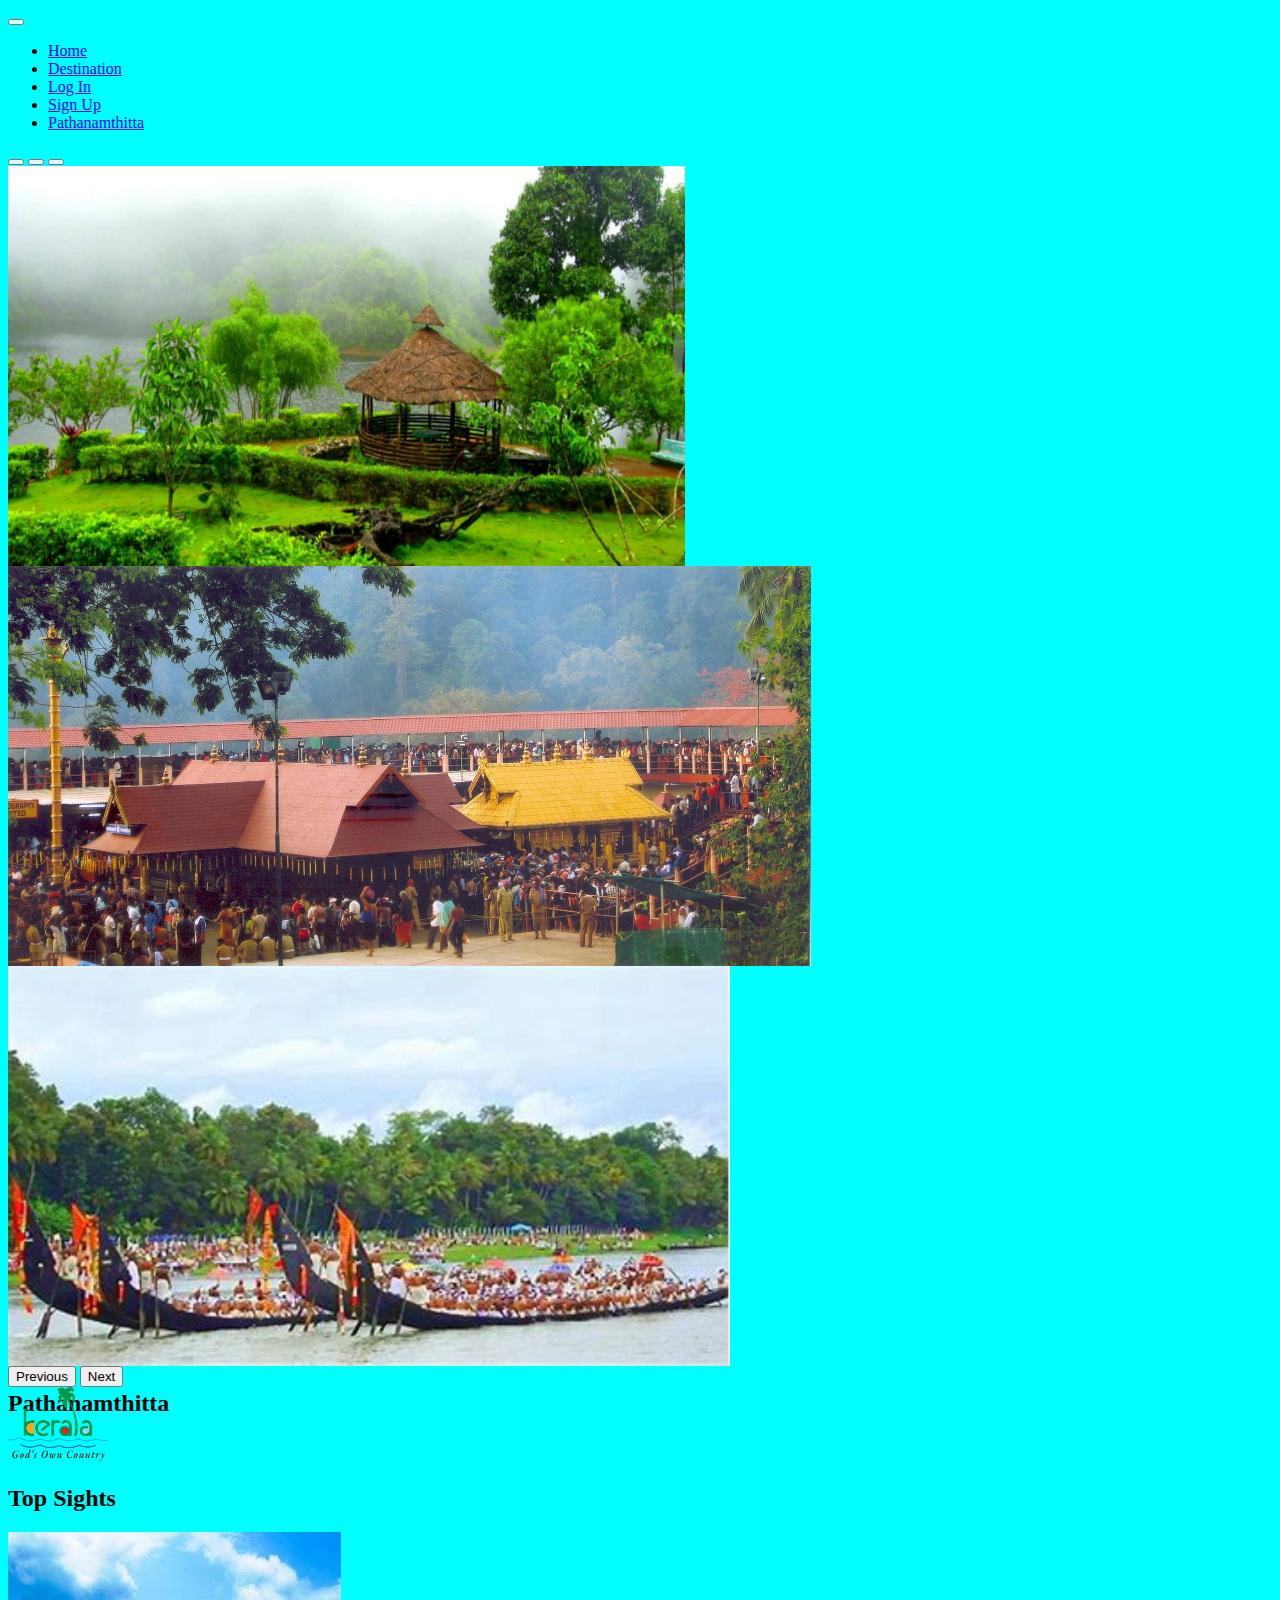
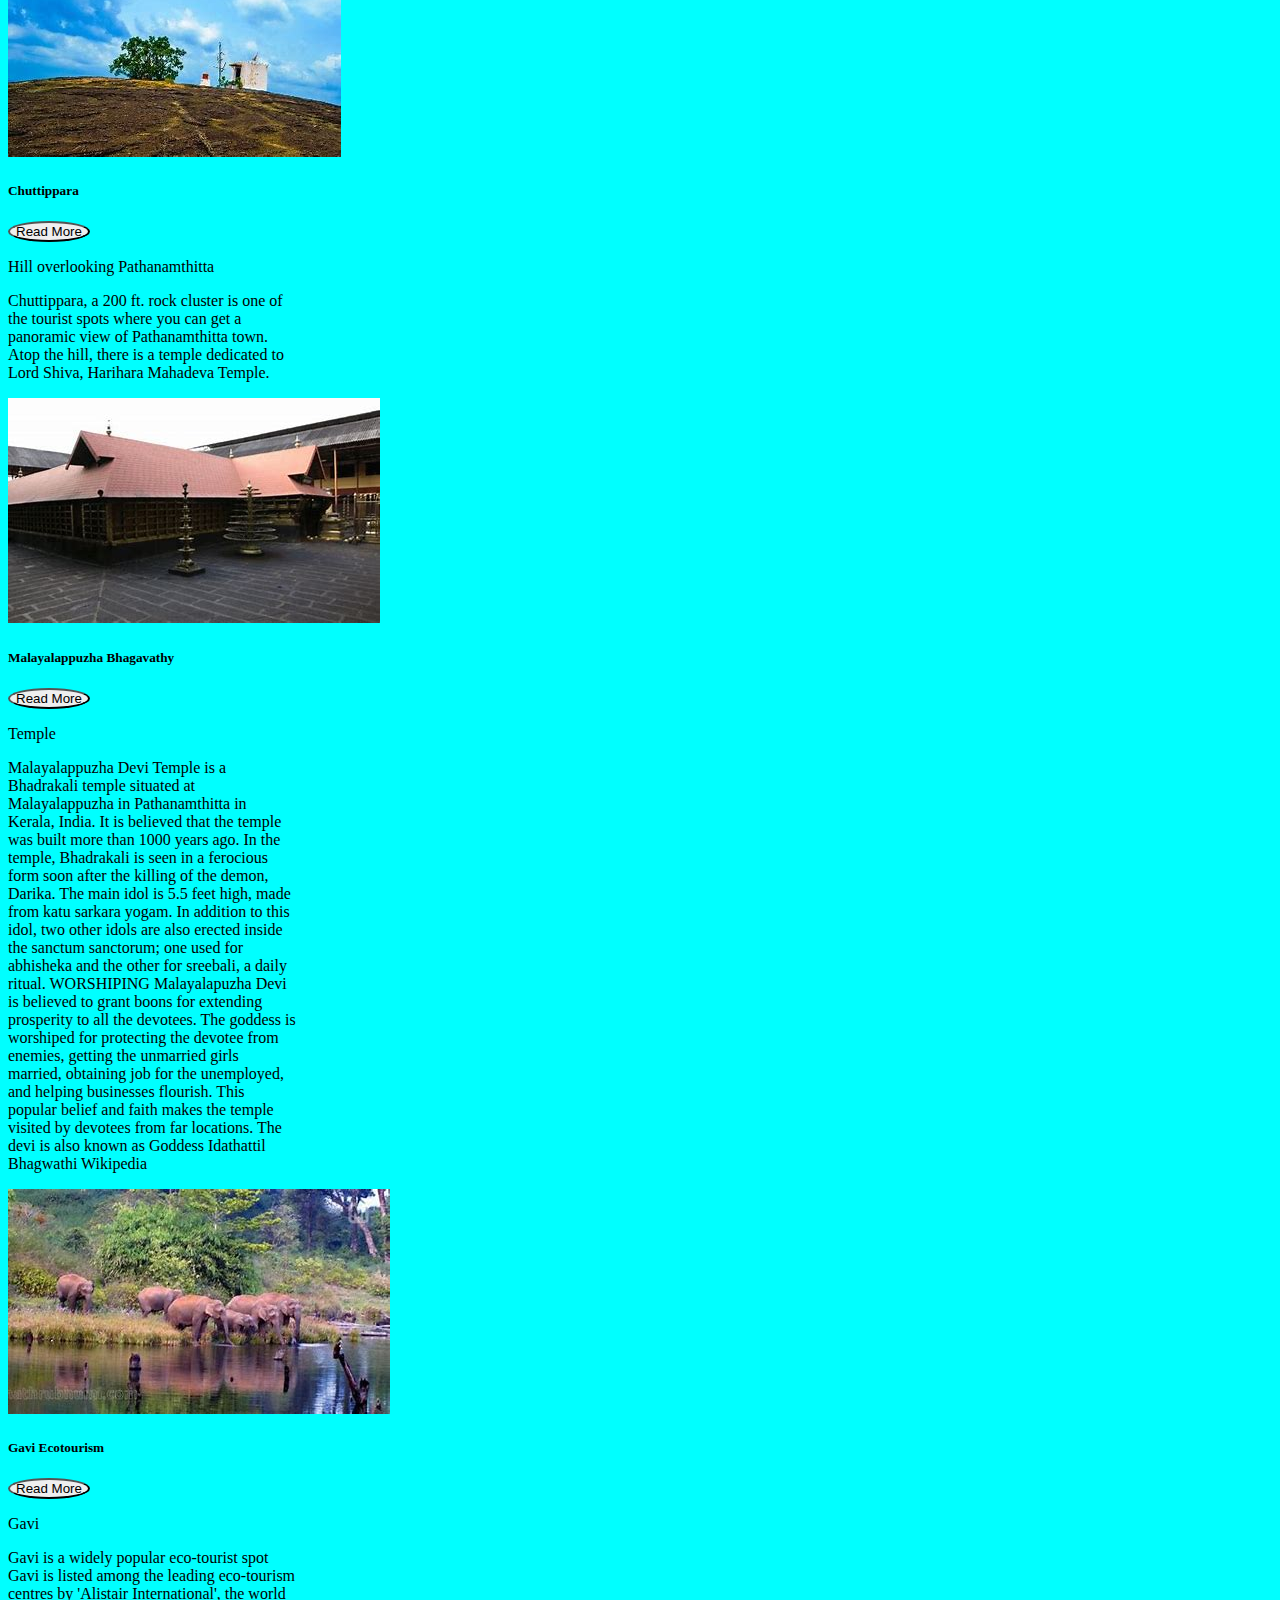
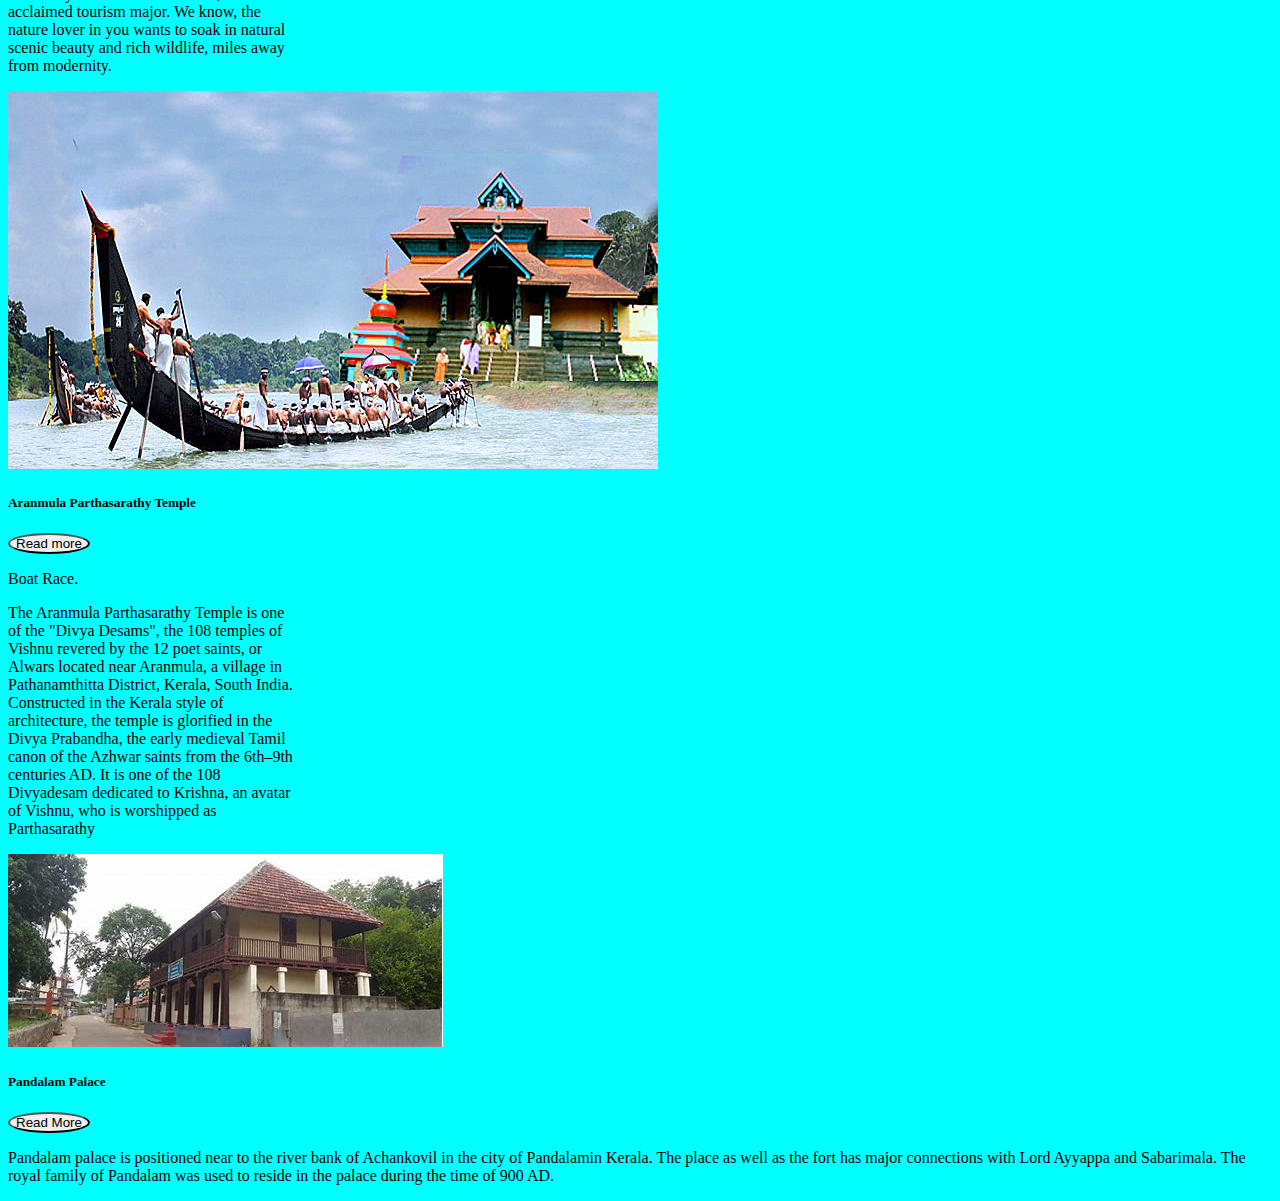
<file: pathanamthitta.html>
<!DOCTYPE html>
<html lang="en">
  <head>
    <meta charset="UTF-8" />
    <meta http-equiv="X-UA-Compatible" content="IE=edge" />
    <meta name="viewport" content="width=device-width, initial-scale=1.0" />
    <title>pathanamthitta</title>
    <!-- CSS only -->
    <link
      href="https://cdn.jsdelivr.net/npm/bootstrap@5.0.0-beta2/dist/css/bootstrap.min.css"
      rel="stylesheet"
      integrity="sha384-BmbxuPwQa2lc/FVzBcNJ7UAyJxM6wuqIj61tLrc4wSX0szH/Ev+nYRRuWlolflfl"
      crossorigin="anonymous"
    />

    <!-- JavaScript Bundle with Popper -->
    <script
      src="https://cdn.jsdelivr.net/npm/bootstrap@5.0.0-beta2/dist/js/bootstrap.bundle.min.js"
      integrity="sha384-b5kHyXgcpbZJO/tY9Ul7kGkf1S0CWuKcCD38l8YkeH8z8QjE0GmW1gYU5S9FOnJ0"
      crossorigin="anonymous"
    ></script>
    <link rel="stylesheet" href="district.css" />
  </head>
  <body>
    <header>
      <!-- START OF NAVIGATION BAR  -->

      <nav class="navbar navbar-expand-md navbar-dark bd-navbar bg-success">
        <div class="container-fluid position-relative">
          <button
            class="navbar-toggler"
            type="button"
            data-bs-toggle="collapse"
            data-bs-target="#bdNavbar"
            aria-controls="bdNavbar"
            aria-expanded="false"
            aria-label="Toggle navigation"
          >
            <span class="navbar-toggler-icon"></span>
          </button>

          <div class="navbar-collapse collapse" id="bdNavbar">
            <ul
              class="navbar-nav flex-row flex-wrap bd-navbar-nav pt-2 py-md-0"
            >
              <li class="nav-item col-6 col-md-auto">
                <a class="nav-link p-2" aria-current="page" href="index.html"
                  >Home</a
                >
              </li>
              <li class="nav-item col-6 col-md-auto">
                <a class="nav-link p-2 " href="destination.html"
                  >Destination</a
                >
              </li>
              <li class="nav-item col-6 col-md-auto">
                <a class="nav-link p-2" href="login.html">Log In</a>
              </li>
              <li class="nav-item col-6 col-md-auto">
                <a class="nav-link p-2" href="signup.html">Sign Up</a>
              </li>
              <li class="nav-item col-7 col-md-auto">
                <a class="nav-link p-2 active" href="#">Pathanamthitta</a>
              </li>
            </ul>
            
          </div>
        </div>
      </nav>

      <!-- END OF NAVIGATION BAR  -->

      <!-- START OF CAROUSEL  -->
      <div class="container-fluid g-0">
        <div class="row-fluid">
          <div class="col-12">
            <section class="banner bg-dark position-relative">
              <!-- Carousel  -->
              <div
                id="carouselExampleDark"
                class="carousel carousel-dark slide"
                data-bs-ride="carousel"
              >
                <div class="carousel-indicators">
                  <button
                    type="button"
                    data-bs-target="#carouselExampleDark"
                    data-bs-slide-to="0"
                    class="active"
                    aria-current="true"
                    aria-label="Slide 1"
                  ></button>
                  <button
                    type="button"
                    data-bs-target="#carouselExampleDark"
                    data-bs-slide-to="1"
                    aria-label="Slide 2"
                  ></button>
                  <button
                    type="button"
                    data-bs-target="#carouselExampleDark"
                    data-bs-slide-to="2"
                    aria-label="Slide 3"
                  ></button>
                </div>
                <div class="carousel-inner">
                  <div
                    class="carousel-item mycarousel-zoom active"
                    data-bs-interval="3000"
                  >
                    <!-- change Carousel 1 -->
                    <img
                      src="pathanamthitta.jpg"
                      class="d-block w-100"
                      alt="..."
                    />
                    <div class="carousel-caption d-md-block text-white">
                      <h2 class="text-end">Pathanamthitta</h2>
                    </div>
                  </div>
                  <div
                    class="carousel-item mycarousel-zoom"
                    data-bs-interval="3000"
                  >
                    <!-- change Carousel 2 -->
                    <img
                      src="sabarimala.jpg"
                      class="d-block w-100"
                      alt="..."
                    />

                    <div class="carousel-caption d-md-block text-white">
                      <h2 class="text-end">Pathanamthitta</h2>
                    </div>
                  </div>
                  <div
                    class="carousel-item mycarousel-zoom"
                    data-bs-interval="3000"
                  >
                    <!-- change Carousel 3 -->
                    <img
                      src="vallamkali.jpg"
                      class="d-block w-100"
                      alt="..."
                    />

                    <div class="carousel-caption d-md-block text-white">
                      <h2 class="text-end">Pathanamthitta</h2>
                    </div>
                  </div>
                </div>
                <button
                  class="carousel-control-prev"
                  type="button"
                  data-bs-target="#carouselExampleDark"
                  data-bs-slide="prev"
                >
                  <span
                    class="carousel-control-prev-icon"
                    aria-hidden="true"
                  ></span>
                  <span class="visually-hidden">Previous</span>
                </button>
                <button
                  class="carousel-control-next"
                  type="button"
                  data-bs-target="#carouselExampleDark"
                  data-bs-slide="next"
                >
                  <span
                    class="carousel-control-next-icon"
                    aria-hidden="true"
                  ></span>
                  <span class="visually-hidden">Next</span>
                </button>
              </div>

              <img
                class="position-absolute top-0 start-0 bg-white rounded"
                style="width: 100px"
                src="Kerala_Tourism_Logo-1536x1141.png"
                alt="logo"
              />
            </section>
            <!-- END OF SECTION -->
          </div>
          <!-- END OF COLOUMN  -->
        </div>
        <!-- END OF ROW -->
      </div>
      <!-- END OF CONTAINER  -->
    </header>
    <!-- END OF HEADER -->

    <!-- START OF MAIN -->
    <main class="mainClass">
      <div class="container mt-3">
        <div class="row bg-warning text-center">
          <div class="col">
            <h2>Top Sights</h2>
          
          </div>
        </div>
        <!-- END OF FIRST ROW  -->

        <div class="row row-cols-1 row-cols-md-3 g-4">
          <!-- START OF COLUMN 1 -->

          <div class="card-columns mx-auto"style="width:18rem;">
        
            <!-- START OF CARD -->
            <div class="card mb-3 mt-3">
              <!-- CHANGE IMAGE SRC-->
              <img
                src="chuttipara.jpg"
                class="card-img-top"
                alt="Chuttippara"
              />
              <div class="card-body rounded">
                <!-- CHANGE CARD TEXT -->
                <h5 class="card-title">Chuttippara</h5>
                <div class="d-flex mb-2">
                  <button
                    type="button"
                    class="btn btn-primary btn-circle"
                    data-bs-toggle="collapse"
                    data-bs-target="#collapseExample11"
                    aria-expanded="true"
                    aria-controls="collapseExample11"
                  >
                   Read More
                  </button>
                </div>
                <p class="card-text">Hill overlooking Pathanamthitta</p>
                <div class="collapse" id="collapseExample11">
                  <p class="card-text">
                    Chuttippara, a 200 ft. rock cluster is one of the tourist spots where you can get a panoramic view of Pathanamthitta town. Atop the hill, there is a temple dedicated to Lord Shiva, Harihara Mahadeva Temple.
                  </p>
                </div>
              </div>
            </div>
            <!-- END OF CARD -->

            <!-- START OF CARD -->
            <div class="card-columns mx-auto"style="width:18rem;">
            <div class="card mb-3 mt-3">
              <!-- CHANGE IMAGE SRC-->
              <img
                src="malayalapuzha.jpg"
                class="card-img-top"
                alt="Malayalappuzha Bhagavathy"
              />
              <div class="card-body rounded">
                <!-- CHANGE CARD TEXT -->
                <h5 class="card-title">Malayalappuzha Bhagavathy</h5>
                <div class="d-flex mb-2">
                  
                  <button
                    type="button"
                    class="btn btn-primary btn-circle"
                    data-bs-toggle="collapse"
                    data-bs-target="#collapseExample12"
                    aria-expanded="true"
                    aria-controls="collapseExample12"
                  >
                    Read More
                  </button>
                </div>
                <p class="card-text">Temple</p>
                <!-- CHANGE COLLAPSEEXAMPLE VALUE -->
                <div class="collapse" id="collapseExample12">
                  <!-- CHANGE CARD TEXT -->
                  <p class="card-text">
                     Malayalappuzha Devi Temple is a Bhadrakali temple situated at Malayalappuzha in Pathanamthitta in Kerala, India. It is believed that the temple was built more than 1000 years ago. In the temple, Bhadrakali is seen in a ferocious form soon after the killing of the demon, Darika. The main idol is 5.5 feet high, made from katu sarkara yogam. In addition to this idol, two other idols are also erected inside the sanctum sanctorum; one used for abhisheka and the other for sreebali, a daily ritual. WORSHIPING Malayalapuzha Devi is believed to grant boons for extending prosperity to all the devotees. The goddess is worshiped for protecting the devotee from enemies, getting the unmarried girls married, obtaining job for the unemployed, and helping businesses flourish. This popular belief and faith makes the temple visited by devotees from far locations. The devi is also known as Goddess Idathattil Bhagwathi Wikipedia
                  </p>
                </div>
              </div>
            </div>

            
          </div>
          </div>
          <!-- END OF COLUMN 1 -->

          <!-- START OF COLUMN 2 -->

          <div class="card-columnsmx-auto"style="width:18rem;">
            <!-- START OF CARD -->
            <div class="card mb-3 mt-3">
              <!-- CHANGE IMAGE SRC-->
              <img
                src="gavi.jpg"
                class="card-img-top"
                alt="Kadammanitta Devi Temple"
              />
              <div class="card-body rounded">
                <!-- CHANGE CARD TEXT -->
                <h5 class="card-title">Gavi Ecotourism</h5>
                <div class="d-flex mb-2">
                  
                  <button
                    type="button"
                    class="btn btn-primary btn-circle"
                    data-bs-toggle="collapse"
                    data-bs-target="#collapseExample21"
                    aria-expanded="true"
                    aria-controls="collapseExample21"
                  >
                    Read More
                  </button>
                </div>
                <!-- CHANGE CARD TEXT -->
                <p class="card-text">Gavi</p>
                <!-- CHANGE COLLAPSEEXAMPLE VALUE -->
                <div class="collapse" id="collapseExample21">
                  <!-- CHANGE CARD TEXT -->
                  <p class="card-text">
                    Gavi is a widely popular eco-tourist spot Gavi is listed among the leading eco-tourism centres by 'Alistair International', the world acclaimed tourism major. We know, the nature lover in you wants to soak in natural scenic beauty and rich wildlife, miles away from modernity.
                  </p>
                </div>
              </div>
            </div>
            <!-- END OF CARD -->

            
            <!-- START OF CARD --><div class="card-columnsmx-auto"style="width:18rem;">
            <div class="card mb-3 mt-3">
              <!-- CHANGE IMAGE SRC-->
              <img
                src="aranmula.jpg"
                class="card-img-top"
                alt="Temple"
              />
              <div class="card-body rounded">
                <!-- CHANGE CARD TEXT -->
                <h5 class="card-title">Aranmula Parthasarathy Temple</h5>
                <div class="d-flex mb-2">
                  
                  <button
                    type="button"
                    class="btn btn-primary btn-circle"
                    data-bs-toggle="collapse"
                    data-bs-target="#collapseExample23"
                    aria-expanded="true"
                    aria-controls="collapseExample23"
                  >
                    Read more
                  </button>
                </div>
                <!-- CHANGE CARD TEXT -->
                <p class="card-text">Boat Race.</p>
                <!-- CHANGE COLLAPSEEXAMPLE VALUE -->
                <div class="collapse" id="collapseExample23">
                  <!-- CHANGE CARD TEXT -->
                  <p class="card-text">
                    The Aranmula Parthasarathy Temple is one of the "Divya Desams", the 108 temples of Vishnu revered by the 12 poet saints, or Alwars located near Aranmula, a village in Pathanamthitta District, Kerala, South India. Constructed in the Kerala style of architecture, the temple is glorified in the Divya Prabandha, the early medieval Tamil canon of the Azhwar saints from the 6th–9th centuries AD. It is one of the 108 Divyadesam dedicated to Krishna, an avatar of Vishnu, who is worshipped as Parthasarathy
                  </p>
                </div>
              </div>
            </div>
            <!-- END OF CARD -->
          </div>
        </div>
          <!-- END OF COLUMN 2 -->

          <!-- START OF COLUMN 3 -->

          <div class="card-columns mx-auto style="width:18rem;">
            <div class="card mb-3 mt-3">
            <!-- START OF CARD -->
            <div class="card mb-3 mt-3">
              <!-- CHANGE IMAGE SRC-->
              <img
                src="pandalam.jpg"
                class="card-img-top"
                alt="Pandalam Palace"
              />
              <div class="card-body rounded">
                <!-- CHANGE CARD TEXT -->
                <h5 class="card-title">Pandalam Palace</h5>
                <div class="d-flex mb-2">
                  
                  <button
                    type="button"
                    class="btn btn-primary btn-circle"
                    data-bs-toggle="collapse"
                    data-bs-target="#collapseExample31"
                    aria-expanded="true"
                    aria-controls="collapseExample31"
                  >
                  Read More
                  </button>
                </div>
                <!-- CHANGE CARD TEXT -->
                <p class="card-text"></p>
                <!-- CHANGE COLLAPSEEXAMPLE VALUE -->
                <div class="collapse" id="collapseExample31">
                  <!-- CHANGE CARD TEXT -->
                  <p class="card-text">
                    Pandalam palace is positioned near to the river bank of Achankovil in the city of Pandalamin Kerala. The place as well as the fort has major connections with Lord Ayyappa and Sabarimala. The royal family of Pandalam was used to reside in the palace during the time of 900 AD.
                  </p>
                </div>
              </div>
            </div>
            </div>
            </div>
            <!-- END OF CARD -->

          
        </div>
      </div>
    </main>
    <!-- END OF MAIN  -->
  </body>
</html>
</file>
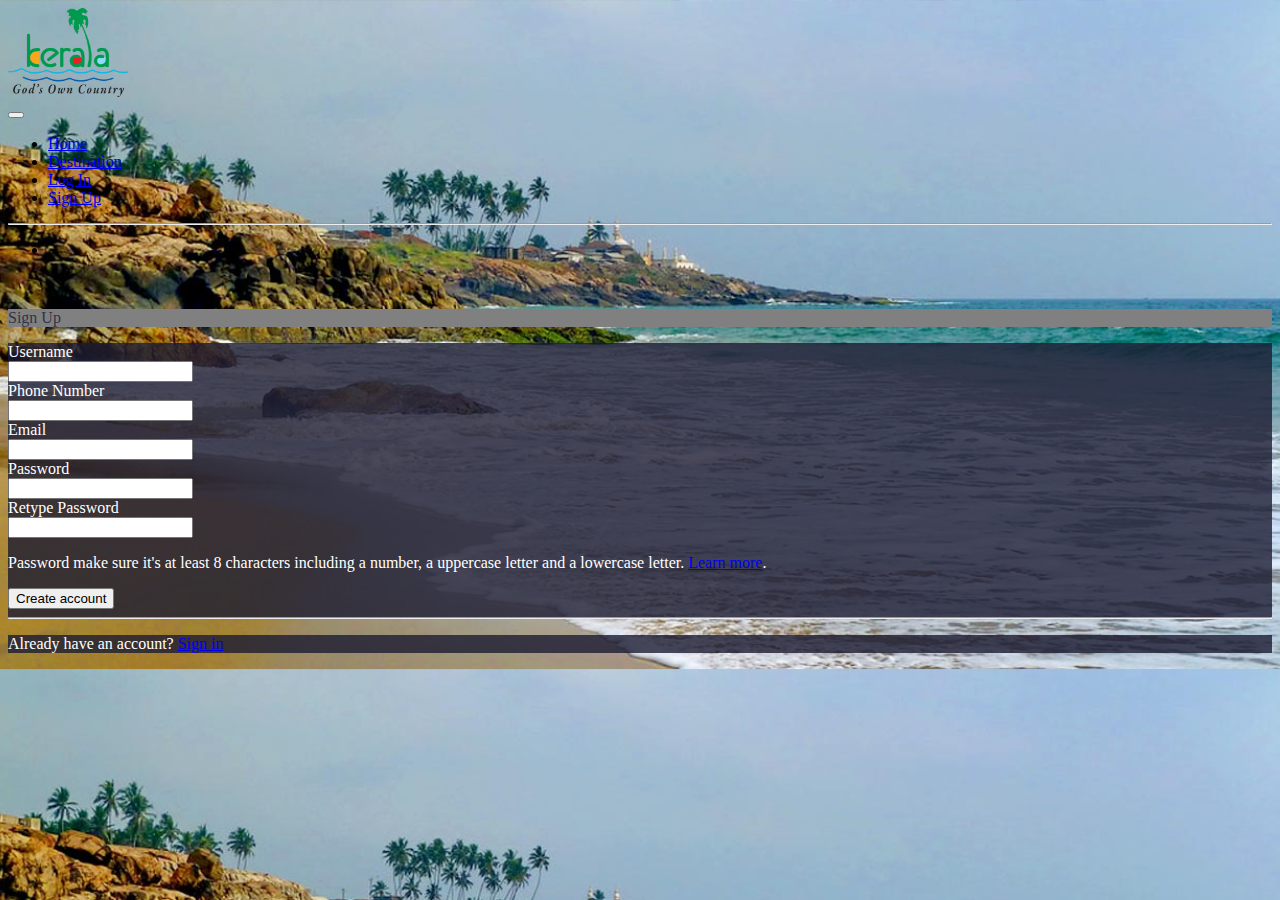
<file: signup.html>
<!DOCTYPE html>
<html lang="en">
  <head>
    <meta charset="UTF-8" />
    <meta http-equiv="X-UA-Compatible" content="IE=edge" />
    <meta name="viewport" content="width=device-width, initial-scale=1.0" />
    <title>Sign UP Form</title>
    <!-- CSS only -->
    <link
      href="https://cdn.jsdelivr.net/npm/bootstrap@5.0.0-beta2/dist/css/bootstrap.min.css"
      rel="stylesheet"
      integrity="sha384-BmbxuPwQa2lc/FVzBcNJ7UAyJxM6wuqIj61tLrc4wSX0szH/Ev+nYRRuWlolflfl"
      crossorigin="anonymous"
    />

    <!-- JavaScript Bundle with Popper -->
    <script
      src="https://cdn.jsdelivr.net/npm/bootstrap@5.0.0-beta2/dist/js/bootstrap.bundle.min.js"
      integrity="sha384-b5kHyXgcpbZJO/tY9Ul7kGkf1S0CWuKcCD38l8YkeH8z8QjE0GmW1gYU5S9FOnJ0"
      crossorigin="anonymous"
    ></script>
    <link rel="stylesheet" href="loginsignup.css" />
  </head>
  <body class="bgSignInImage">
    <header>
      <!-- START OF NAVIGATION BAR  -->

      <nav class="navbar navbar-expand-md navbar-dark bd-navbar bg-secondary">
        <div class="container-fluid position-relative">
          <div class="navbar-nav">
        
            <a class="navbar-brand position-absolute top- 80 start-80" href="#">
              <img src="Kerala_Tourism_Logo-1536x1141.png" alt="kerala tourism logo"  width=120>
            </a>
          </div>

          <button
            class="navbar-toggler"
            type="button"
            data-bs-toggle="collapse"
            data-bs-target="#bdNavbar"
            aria-controls="bdNavbar"
            aria-expanded="false"
            aria-label="Toggle navigation"
          >
            <span class="navbar-toggler-icon"></span>
          </button>

          <div class="navbar-collapse collapse" id="bdNavbar">
            <ul
              class="navbar-nav flex-row flex-wrap bd-navbar-nav pt-2 py-md-0"
            >
              <li class="nav-item col-6 col-md-auto">
                <a
                  class="nav-link p-2"
                  aria-current="page"
                  href="index.html"
                  >Home</a
                >
              </li>
              <li class="nav-item col-6 col-md-auto">
                <a class="nav-link p-2" href="destination.html">
                  Destination </a>
              </li>
              <li class="nav-item col-6 col-md-auto">
                <a class="nav-link p-2" href="login.html"
                  >Log In</a
                >
              </li>
              <li class="nav-item col-6 col-md-auto">
                <a
                  class="nav-link p-2 active"
                  href="signup.html"
                  >Sign Up</a
                >
              </li>
              
            </ul>
            <hr class="d-md-none text-white-50" />
            <ul class="navbar-nav flex-row flex-wrap ms-md-auto">
              <li class="nav-item col-6 col-md-auto">
      
          </div>
        </div>
      </nav>

      <!-- END OF NAVIGATION BAR  -->
    </header>

    <!-- START OF CONTAINER -->
    <div class="container-fluid col-md-5 col-xl-4 colorWhite g-0">
      <div class="row text-center mb-3 mt-3 justify-content-center"><br>
        <p class="h3 colorBlue">Sign Up</p>
      </div>
      <!-- END OF SIGN UP TEXT -->

      <div class="row bgcolorBlue justify-content-center mb-1 rounded">
        <div class="col-12 px-5">
          <form class="row g-1 mt-4" action="login.html" onsubmit="return signUpValidate()">
            <div class="col-12">
              <label for="inputUsername4" class="form-label">Username</label>
              <div class=" d-flex">
                <input
                  type="username"
                  class=" form-control rounded-3"
                  id="inputUsername4"
                />
              </div>
            </div>
            <!-- END OF USERNAME INPUT -->

            <div class="col-12">
              <label for="inputPhone4" class="form-label">Phone Number</label>
              <div class="d-flex">
                <input
                  type="tel"
                  class="form-control rounded-3"
                  id="inputPhone4"
                />
              </div>
            </div>

            <!-- END OF PHONE INPUT -->
            <div class="col-12">
              <label for="inputEmail4" class="form-label">Email</label>
              <div class="d-flex">
                <input
                  type="email"
                  class="form-control rounded-3"
                  id="inputEmail4"
                />
              </div>
            </div>
            <!-- END OF EMAIL INPUT -->

            <div class="col-12">
              <!-- <div class="d-flex justify-content-between"> -->
                <label for="inputPassword4" class="form-label">Password</label>
              <!-- </div> -->
              <div class="d-flex mb-2">
                <input
                  type="password"
                  class="form-control rounded-3"
                  id="inputPassword4"
                />
              </div>
              <div class="col-11 progress" id="progress" hidden= true>
                <div  class='progress-bar bg-success' role='progressbar' style='width: 10%' aria-valuenow='10' aria-valuemin='0' aria-valuemax='100'></div>
              </div>
            </div>
            <!-- END OF PASSWORD INPUT -->
            <div class="col-12 mb-3">
              <div class="d-flex justify-content-between">
                <label for="inputRePassword4" class="form-label"
                  >Retype Password</label
                >
              </div>
              <div class="d-flex">
                <input
                  type="password"
                  class="form-control rounded-3"
                  id="inputRePassword4"
                />
              </div>
            </div>
            <!-- END OF Retype PASSWORD INPUT -->
            <div class="col-12">
              <p class="small" id="commonErr">
                Password make sure it's at least 8 characters
                including a number, a uppercase letter and a lowercase letter.
                <a href="#" class="text-decoration-none">Learn more</a>.
              </p>
            </div>
            <!-- END OF REMEMBER ME CHECK BOX -->

            <div class="col-10 mb-3 mx-auto">
              <button
                type="submit"
                class="btn btn-outline-primary mx-auto w-100 rounded-pill"
                
              >
                Create account
              </button>
            </div>
            <!-- END OF SUBMIT BUTTON -->
            <hr />
            
          </form>
          <!-- END OF FORM -->
        </div>
        <!-- END OF COLUMN TEXT -->
      </div>
      <!-- END OF SIGN IN ROW -->

      <div class="row text-center mb-1 p-3 bgcolorBlue rounded">
        <p class="col-12 h6">
          Already have an account?<span class="me-3"></span>
          <a href="login.html" class="text-decoration-none">Sign in</a>
        </p>
      </div>
      <!-- END OF NEW ACCOUNT ROW -->
    </div>
    <!-- END OF CONTAINER -->
    <script src="signup.js"></script>
  </body>
</html>
</file>
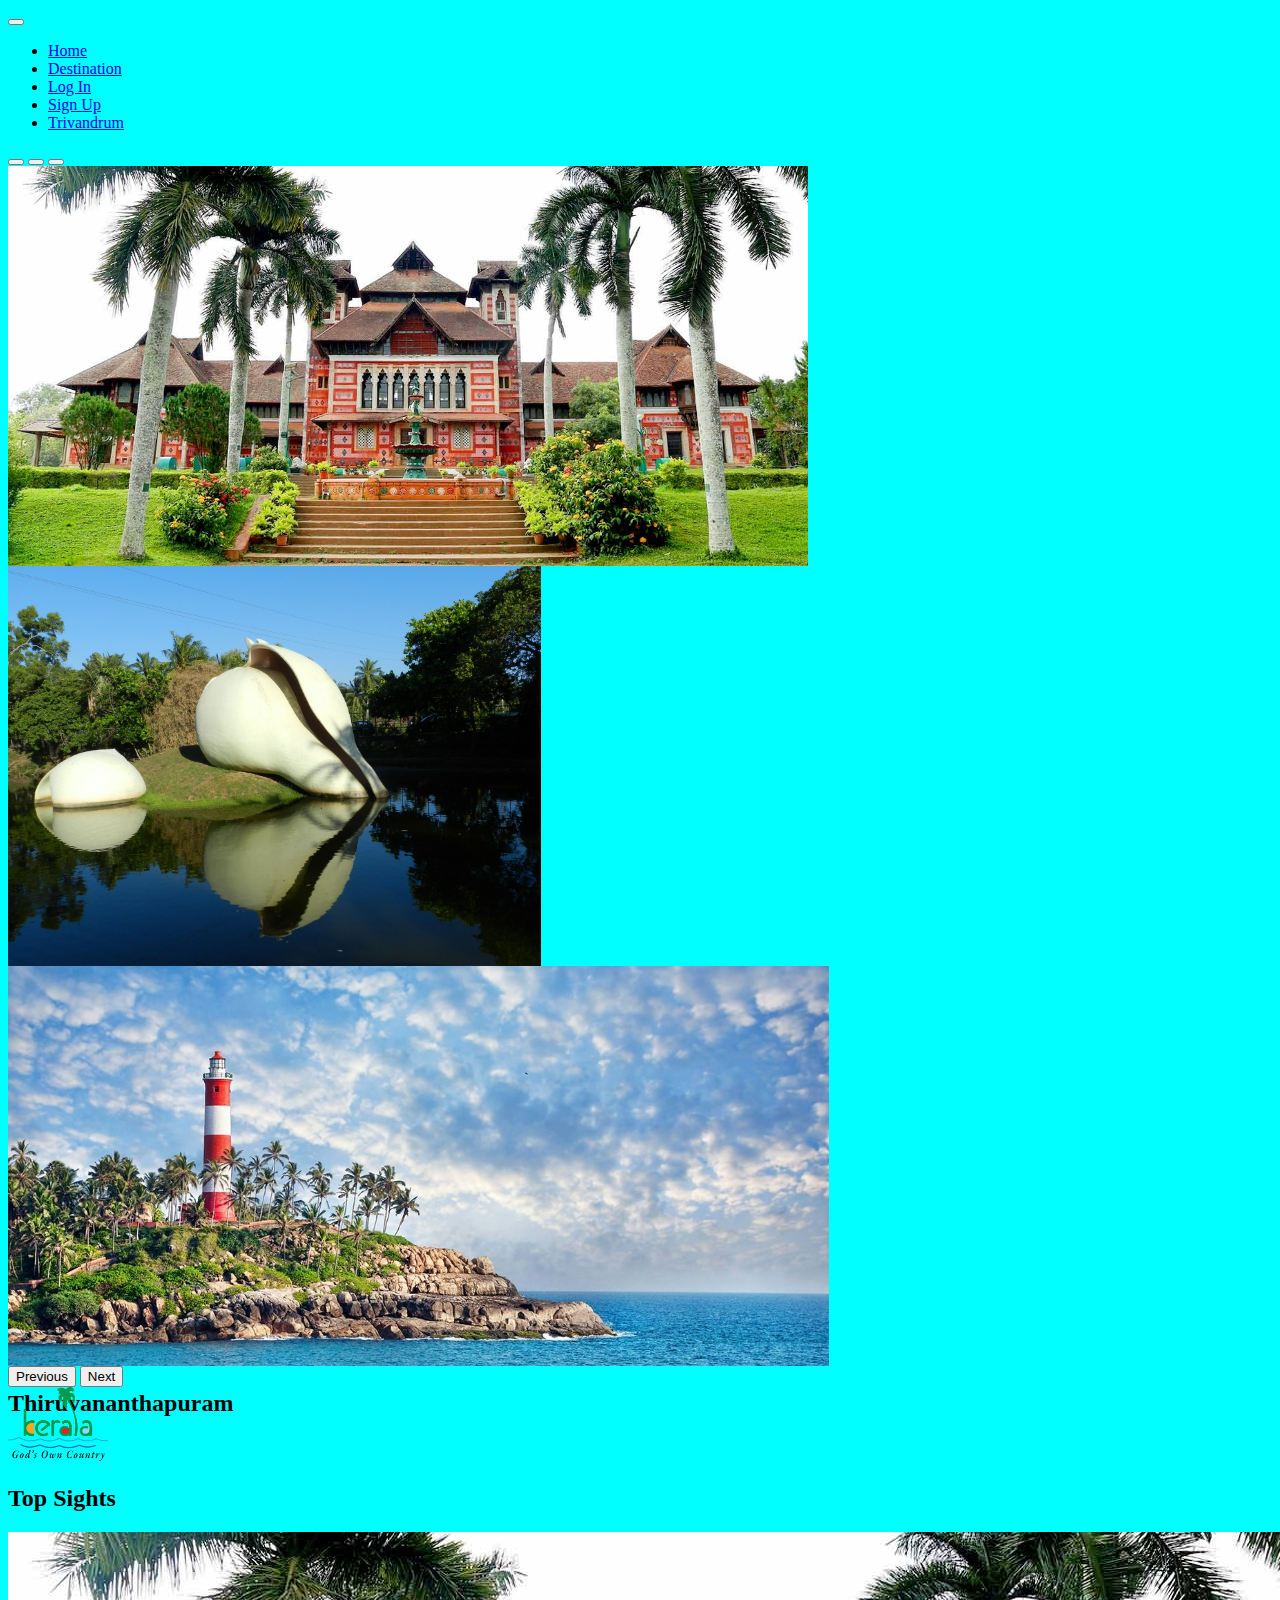
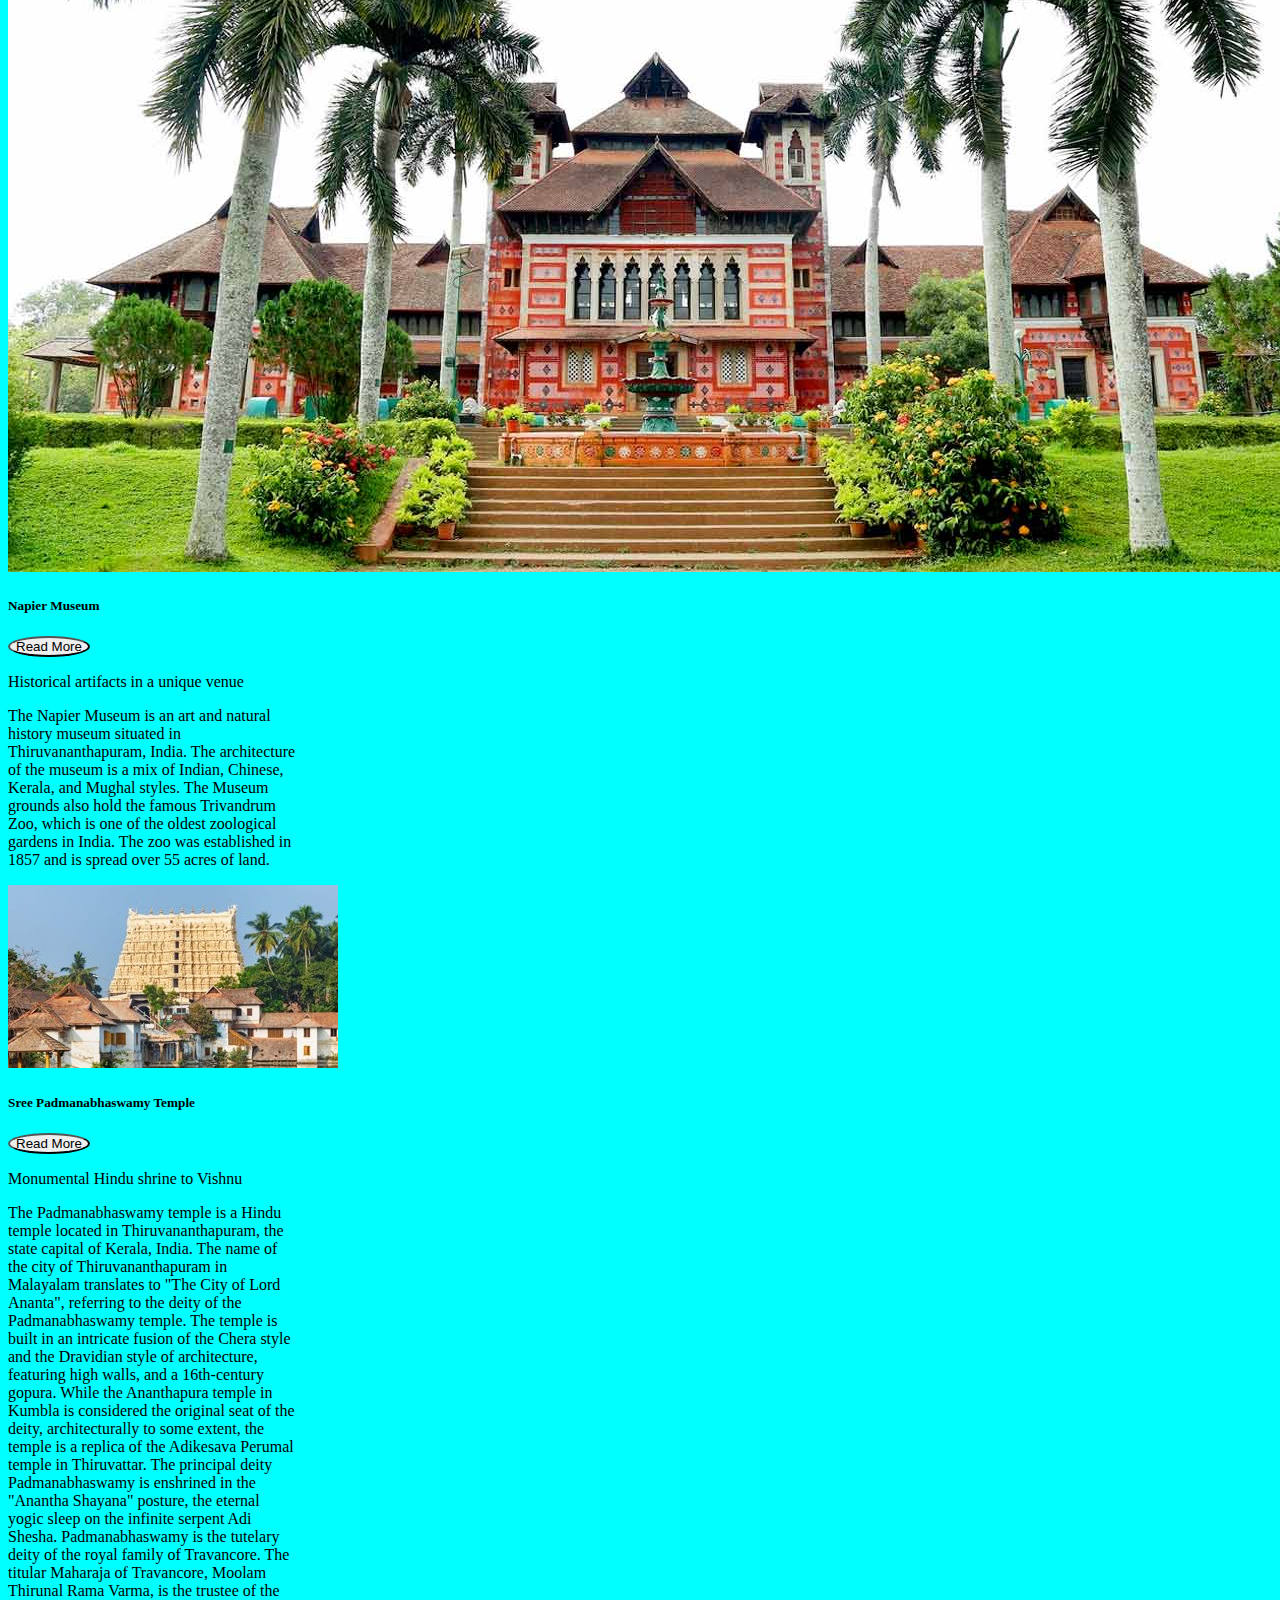
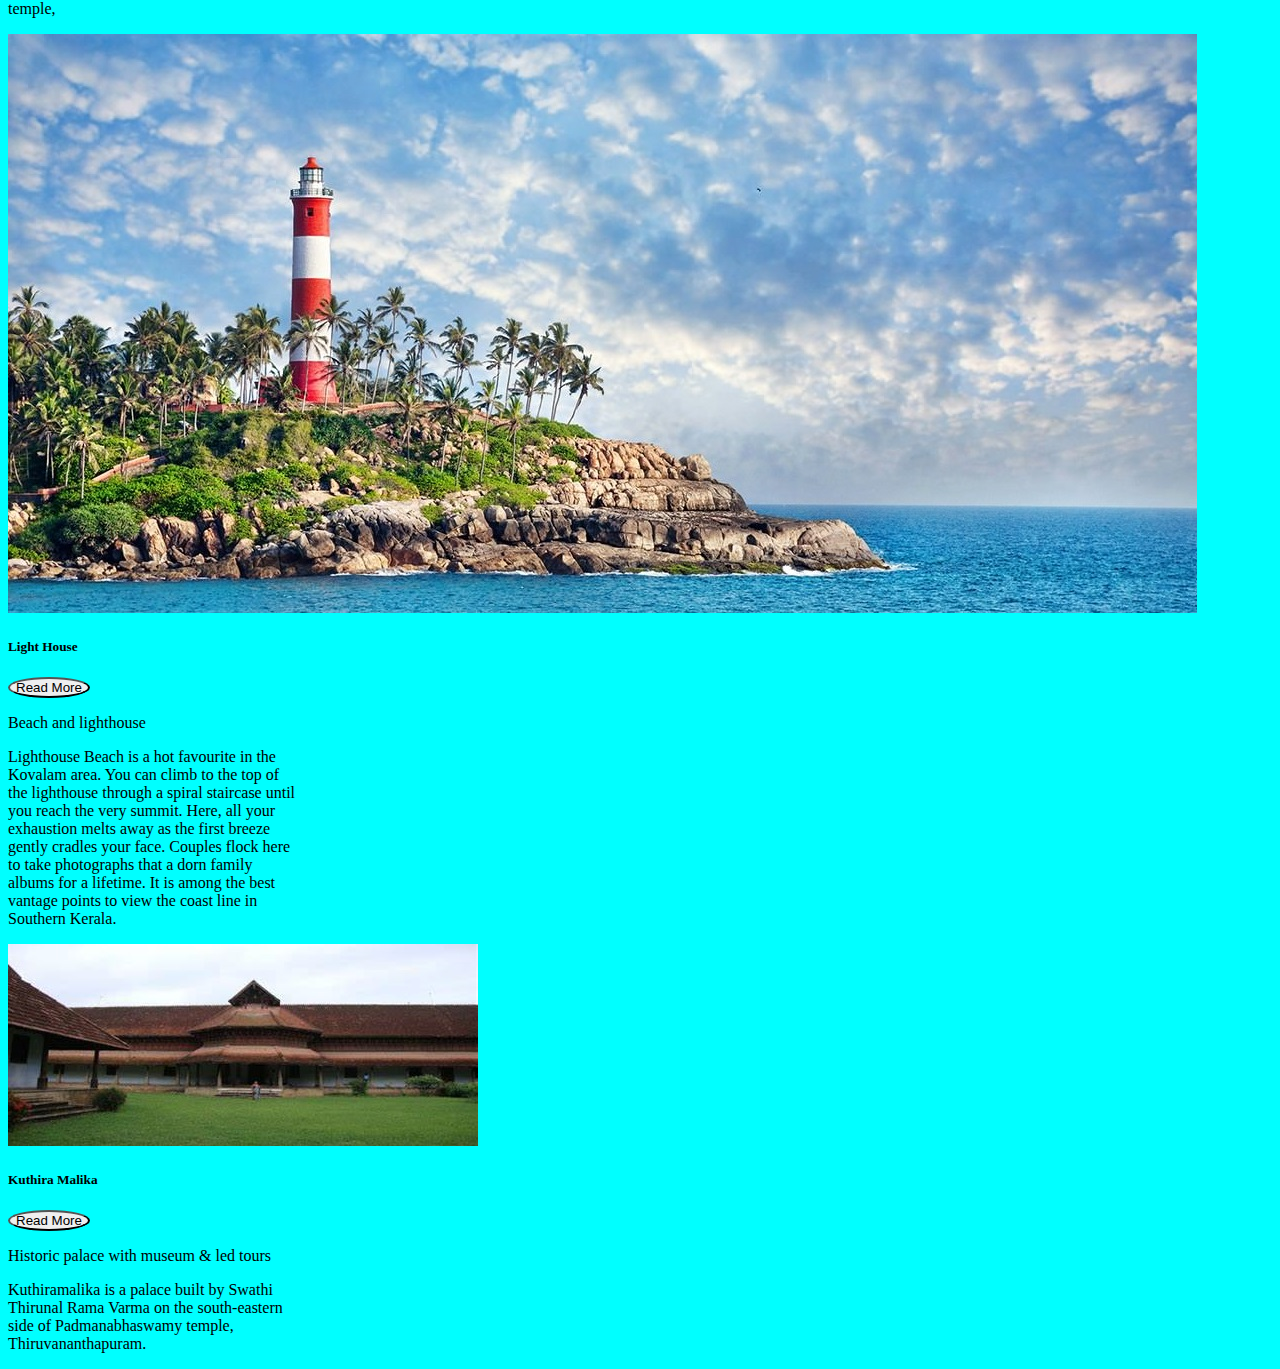
<file: trivandrum.html>
<!DOCTYPE html>
<html lang="en">
  <head>
    <meta charset="UTF-8" />
    <meta http-equiv="X-UA-Compatible" content="IE=edge" />
    <meta name="viewport" content="width=device-width, initial-scale=1.0" />
    <title>trivandrum</title>
    <!-- CSS only -->
    <link
      href="https://cdn.jsdelivr.net/npm/bootstrap@5.0.0-beta2/dist/css/bootstrap.min.css"
      rel="stylesheet"
      integrity="sha384-BmbxuPwQa2lc/FVzBcNJ7UAyJxM6wuqIj61tLrc4wSX0szH/Ev+nYRRuWlolflfl"
      crossorigin="anonymous"
    />

    <!-- JavaScript Bundle with Popper -->
    <script
      src="https://cdn.jsdelivr.net/npm/bootstrap@5.0.0-beta2/dist/js/bootstrap.bundle.min.js"
      integrity="sha384-b5kHyXgcpbZJO/tY9Ul7kGkf1S0CWuKcCD38l8YkeH8z8QjE0GmW1gYU5S9FOnJ0"
      crossorigin="anonymous"
    ></script>
    <link rel="stylesheet" href="district.css" />
  </head>
  <body>
    <header>
      <!-- START OF NAVIGATION BAR  -->

      <nav class="navbar navbar-expand-md navbar-dark bd-navbar bg-success">
        <div class="container-fluid position-relative">
          <button
            class="navbar-toggler"
            type="button"
            data-bs-toggle="collapse"
            data-bs-target="#bdNavbar"
            aria-controls="bdNavbar"
            aria-expanded="false"
            aria-label="Toggle navigation"
          >
            <span class="navbar-toggler-icon"></span>
          </button>

          <div class="navbar-collapse collapse" id="bdNavbar">
            <ul
              class="navbar-nav flex-row flex-wrap bd-navbar-nav pt-2 py-md-0"
            >
              <li class="nav-item col-6 col-md-auto">
                <a class="nav-link p-2" aria-current="page" href="index.html"
                  >Home</a
                >
              </li>
              <li class="nav-item col-6 col-md-auto">
                <a class="nav-link p-2 " href="destination.html"
                  >Destination</a
                >
              </li>
              <li class="nav-item col-6 col-md-auto">
                <a class="nav-link p-2" href="login.html">Log In</a>
              </li>
              <li class="nav-item col-6 col-md-auto">
                <a class="nav-link p-2" href="signup.html">Sign Up</a>
              </li>
              <li class="nav-item col-7 col-md-auto">
                <a class="nav-link p-2 active" href="#">Trivandrum</a>
              </li>
            </ul>
           
          </div>
        </div>
      </nav>

      <!-- END OF NAVIGATION BAR  -->

      <!-- START OF CAROUSEL  -->
      <div class="container-fluid g-0">
        <div class="row-fluid">
          <div class="col-12">
            <section class="banner bg-dark position-relative">
              <!-- Carousel  -->
              <div
                id="carouselExampleDark"
                class="carousel carousel-dark slide"
                data-bs-ride="carousel"
              >
                <div class="carousel-indicators">
                  <button
                    type="button"
                    data-bs-target="#carouselExampleDark"
                    data-bs-slide-to="0"
                    class="active"
                    aria-current="true"
                    aria-label="Slide 1"
                  ></button>
                  <button
                    type="button"
                    data-bs-target="#carouselExampleDark"
                    data-bs-slide-to="1"
                    aria-label="Slide 2"
                  ></button>
                  <button
                    type="button"
                    data-bs-target="#carouselExampleDark"
                    data-bs-slide-to="2"
                    aria-label="Slide 3"
                  ></button>
                </div>
                <div class="carousel-inner">
                  <div
                    class="carousel-item mycarousel-zoom active"
                    data-bs-interval="3000"
                  >
                    <!-- change Carousel 1 -->
                    <img
                      src="museum.jpg"
                      class="d-block w-100"
                      alt="..."
                    />
                    <div class="carousel-caption d-md-block text-white">
                      <h2 class="text-end">Thiruvananthapuram</h2>
                    </div>
                  </div>
                  <div
                    class="carousel-item mycarousel-zoom"
                    data-bs-interval="3000"
                  >
                    <!-- change Carousel 2 -->
                    <img
                      src="Veli-Beach-Lake.jpg"
                      class="d-block w-100"
                      alt="..."
                    />

                    <div class="carousel-caption d-md-block text-white">
                      <h2 class="text-end">Thiruvananthapuram</h2>
                    </div>
                  </div>
                  <div
                    class="carousel-item mycarousel-zoom"
                    data-bs-interval="3000"
                  >
                    <!-- change Carousel 3 -->
                    <img
                      src="kovalam.jpg"
                      class="d-block w-100"
                      alt="..."
                    />

                    <div class="carousel-caption d-md-block text-white">
                      <h2 class="text-end">Thiruvananthapuram</h2>
                    </div>
                  </div>
                </div>
                <button
                  class="carousel-control-prev"
                  type="button"
                  data-bs-target="#carouselExampleDark"
                  data-bs-slide="prev"
                >
                  <span
                    class="carousel-control-prev-icon"
                    aria-hidden="true"
                  ></span>
                  <span class="visually-hidden">Previous</span>
                </button>
                <button
                  class="carousel-control-next"
                  type="button"
                  data-bs-target="#carouselExampleDark"
                  data-bs-slide="next"
                >
                  <span
                    class="carousel-control-next-icon"
                    aria-hidden="true"
                  ></span>
                  <span class="visually-hidden">Next</span>
                </button>
              </div>

              <img
                class="position-absolute top-0 start-0 bg-white rounded"
                style="width: 100px"
                src="Kerala_Tourism_Logo-1536x1141.png"
                alt="logo"
              />
            </section>
            <!-- END OF SECTION -->
          </div>
          <!-- END OF COLOUMN  -->
        </div>
        <!-- END OF ROW -->
      </div>
      <!-- END OF CONTAINER  -->
    </header>
    <!-- END OF HEADER -->

    <!-- START OF MAIN -->
    <main class="mainClass">
      <div class="container mt-3">
        <div class="row bg-warning text-center">
          <div class="col">
            <h2>Top Sights</h2>
          </div>
        </div>
        <!-- END OF FIRST ROW  -->

    
          <!-- START OF COLUMN 1 -->
          <div class="row row-cols-1 row-cols-md-2 g-1">
          <div class="card-columns mx-auto"style="width:18rem;">
            <!-- START OF CARD -->
            <div class="card mb-3 mt-3">
              <!-- CHANGE IMAGE SRC-->
              <img
                src="museum.jpg"
                class="card-img-top"
                alt="napier museum"
              />
              <div class="card-body rounded">
                <div class="card card-body flex-fill">
                <!-- CHANGE CARD TEXT -->
                <h5 class="card-title">Napier Museum</h5>
                <div class="d-flex mb-2"> 
                  <button
                    type="button"
                    class="btn btn-primary btn-circle"
                    data-bs-toggle="collapse"
                    data-bs-target="#collapseExample11"
                    aria-expanded="true"
                    aria-controls="collapseExample11"
                  >
                 Read More
                  </button>
                </div>
                <p class="card-text">Historical artifacts in a unique venue</p>
                <div class="collapse" id="collapseExample11" >
                  <p class="card-text"><div class="card card-body flex-fill">
                
                    The Napier Museum is an art and natural history museum
                    situated in Thiruvananthapuram, India. The architecture of
                    the museum is a mix of Indian, Chinese, Kerala, and Mughal
                    styles. The Museum grounds also hold the famous Trivandrum
                    Zoo, which is one of the oldest zoological gardens in India.
                    The zoo was established in 1857 and is spread over 55 acres
                    of land. 
                  </p>
                </div>
              </div>
            </div>
          </div>
        </div>
        </div>
          
            <!-- END OF CARD -->

            <!-- START OF CARD -->
            <div class="card-columns mx-auto"style="width:18rem;">
            <div class="card mb-3 mt-3"> 
              <!-- CHANGE IMAGE SRC-->
              <img
                src="Padmanabhaswamy-Temple1.jpg"
                class="card-img-top"
                alt="temple"
              />
              <div class="card-body rounded">
                <!-- CHANGE CARD TEXT -->
                <h5 class="card-title">Sree Padmanabhaswamy Temple</h5>
                <div class="d-flex mb-2align-items-stretch">
                
                  <!-- CHANGE COLLAPSEEXAMPLE VALUE TWICE-->
                  <button
                    type="button"
                    class="btn btn-primary btn-circle"
                    data-bs-toggle="collapse"
                    data-bs-target="#collapseExample12"
                    aria-expanded="true"
                    aria-controls="collapseExample12"
                  >
                 Read More
                  </button>
                </div>
                <p class="card-text">Monumental Hindu shrine to Vishnu</p>
                <!-- CHANGE COLLAPSEEXAMPLE VALUE -->
                <div class="collapse" id="collapseExample12">
                  <!-- CHANGE CARD TEXT -->
                  <p class="card-text"><div class="card card-body flex-fill">
                    The Padmanabhaswamy temple is a Hindu temple located in
                    Thiruvananthapuram, the state capital of Kerala, India. The
                    name of the city of Thiruvananthapuram in Malayalam
                    translates to "The City of Lord Ananta", referring to the
                    deity of the Padmanabhaswamy temple. The temple is built in
                    an intricate fusion of the Chera style and the Dravidian
                    style of architecture, featuring high walls, and a
                    16th-century gopura. While the Ananthapura temple in Kumbla
                    is considered the original seat of the deity,
                    architecturally to some extent, the temple is a replica of
                    the Adikesava Perumal temple in Thiruvattar. The principal
                    deity Padmanabhaswamy is enshrined in the "Anantha Shayana"
                    posture, the eternal yogic sleep on the infinite serpent Adi
                    Shesha. Padmanabhaswamy is the tutelary deity of the royal
                    family of Travancore. The titular Maharaja of Travancore,
                    Moolam Thirunal Rama Varma, is the trustee of the temple,
                  </p>
                </div>
              </div>
            </div>
            </div>
            </div>
          
            <!-- START OF CARD -->
            <div class="card-columns mx-auto"style="width:18rem;">
            <div class="card mb-3 mt-3">
              <!-- CHANGE IMAGE SRC-->
              <img
                src="kovalam.jpg"
                class="card-img-top"
                alt="light house road"
              />
              <div class="card-body rounded">
                <!-- CHANGE CARD TEXT -->
                <h5 class="card-title">Light House</h5>
                <div class="d-flex mb-2 align-items-stretch">
                
                  <!-- CHANGE COLLAPSEEXAMPLE VALUE TWICE-->
                  <button
                    type="button"
                    class="btn btn-primary btn-circle"
                    data-bs-toggle="collapse"
                    data-bs-target="#collapseExample23"
                    aria-expanded="true"
                    aria-controls="collapseExample23"
                  >
                    Read More
                
                  </button>
                </div>
                <!-- CHANGE CARD TEXT -->
                <p class="card-text">Beach and lighthouse</p>
                <!-- CHANGE COLLAPSEEXAMPLE VALUE -->
                <div class="collapse" id="collapseExample23">
                  <!-- CHANGE CARD TEXT -->
                  <p class="card-text">  <div class="card card-body flex-fill">
                    Lighthouse Beach is a hot favourite in the Kovalam area. 
                    You can climb to the top of the lighthouse through a spiral staircase until 
                    you reach the very summit. Here, all your exhaustion melts away as the first
                     breeze gently cradles your face. Couples flock here to take photographs that a
                     dorn family albums for a lifetime. It is among the best vantage points to view
                      the coast line in Southern Kerala.</p>
                </div>
              </div>
            </div></div>   </div>
          
            <!-- END OF CARD -->
            <!-- START OF COLUMN 2 -->

            <div class="card-columns mx-auto"style="width:18rem;">
            <!-- START OF CARD -->
            <div class="card mb-3 mt-3">
              <!-- CHANGE IMAGE SRC-->
              <img
                src="kuthiramalika.jpg"
                class="card-img-top"
                alt="KUTHIRA MALIKA"
              />
              <div class="card-body rounded">
                <!-- CHANGE CARD TEXT -->
                <h5 class="card-title">Kuthira Malika</h5>
                <div class="d-flex mb-2 align-items-stretch">
                  <!-- CHANGE COLLAPSEEXAMPLE VALUE TWICE-->
                  <button
                    type="button"
                    class="btn btn-primary btn-circle"
                    data-bs-toggle="collapse"
                    data-bs-target="#collapseExample21"
                    aria-expanded="true"
                    aria-controls="collapseExample21"
                  >Read More
                  </button>
                </div>
                <!-- CHANGE CARD TEXT -->
                <p class="card-text">Historic palace with museum & led tours</p>
                <!-- CHANGE COLLAPSEEXAMPLE VALUE -->
                <div class="collapse" id="collapseExample21">
                  <!-- CHANGE CARD TEXT -->
                  <p class="card-text">
                    Kuthiramalika is a palace built by Swathi Thirunal Rama
                    Varma on the south-eastern side of Padmanabhaswamy temple,
                    Thiruvananthapuram.
                  </p>
                </div>
              </div>
            </div>
            </div>
            <!-- END OF CARD -->
          </div>
          
              
        </div>
      </div>
    </div>
    </main>
    <!-- END OF MAIN  -->


          
  </body>
</html>
</file>
<file: district.css>
.carousel-item {
    height: 400px;
}
.carousel{
    pointer-events: none;
}
@keyframes cardEntrance {
    from{
        opacity: 0;
        transform: scale(1.1);
        /* filter: hue-rotate(180deg); */
    }
    to{
        opacity: 1;
        transform: scale(1);
        /* filter: hue-rotate(0deg); */
    }
}

.carousel-item img{
    object-fit: cover;
       /* width: 100%;*/     height: 100%;     
}

.mycarousel-zoom{
    animation: cardEntrance 2500ms ease-in-out  both;
}

.card:hover{
    transform: scale(1.02);
    box-shadow: 0 10px 20px rgba(0,0,0,.12), 0 4px 8px rgba(0,0,0,.06);
    
}
.btn-circle{
    border-radius: 50%;
}
body{
    background-color: aqua;
}
</file>
<file: style.css>
.icons  a{
text-decoration: none;
margin-left: 30px;
padding: 20px;
color:white;
size: 30px;
float: right;
align-content: flex-end;
align-items: flex-end;
  }
  .carousel-item h2{
    font-family: 'Gill Sans', 'Gill Sans MT', Calibri, 'Trebuchet MS', sans-serif;
    font-size:5em;
  }

  .nav-link :active{
    margin-right: 50%;
    margin-left: 40%;
  }
  .carousel-item {
    height: 90vh;
    
}
.carousel-item img{
    object-fit: cover;
        /* width: 100%; */
    height: 100%;     
}
.carousel{
    pointer-events: none;
}
</file>
<file: loginsignup.css>
.colorWhite{
    color:white!important;
  }
  .colorBlue{
    color: rgba(27, 27, 50, 0.8) !important;
  }
  .bgcolorBlue{
    background-color: rgba(27, 27, 50, 0.8) !important;
  }
  .bgSignInImage{
    
    background-image:
    url("kovalam-beach-trivandrum-tourism-entry-fee-timings-holidays-reviews-header.jpg");
   background-size: cover;
   background-position: center;

  }

  .bgLogInImage{
    background-image:
    url("wp2649813.jpg");
   background-size: cover;
   background-position: center;
  }
  .h3{
    background-color:grey;
  }
</file>
